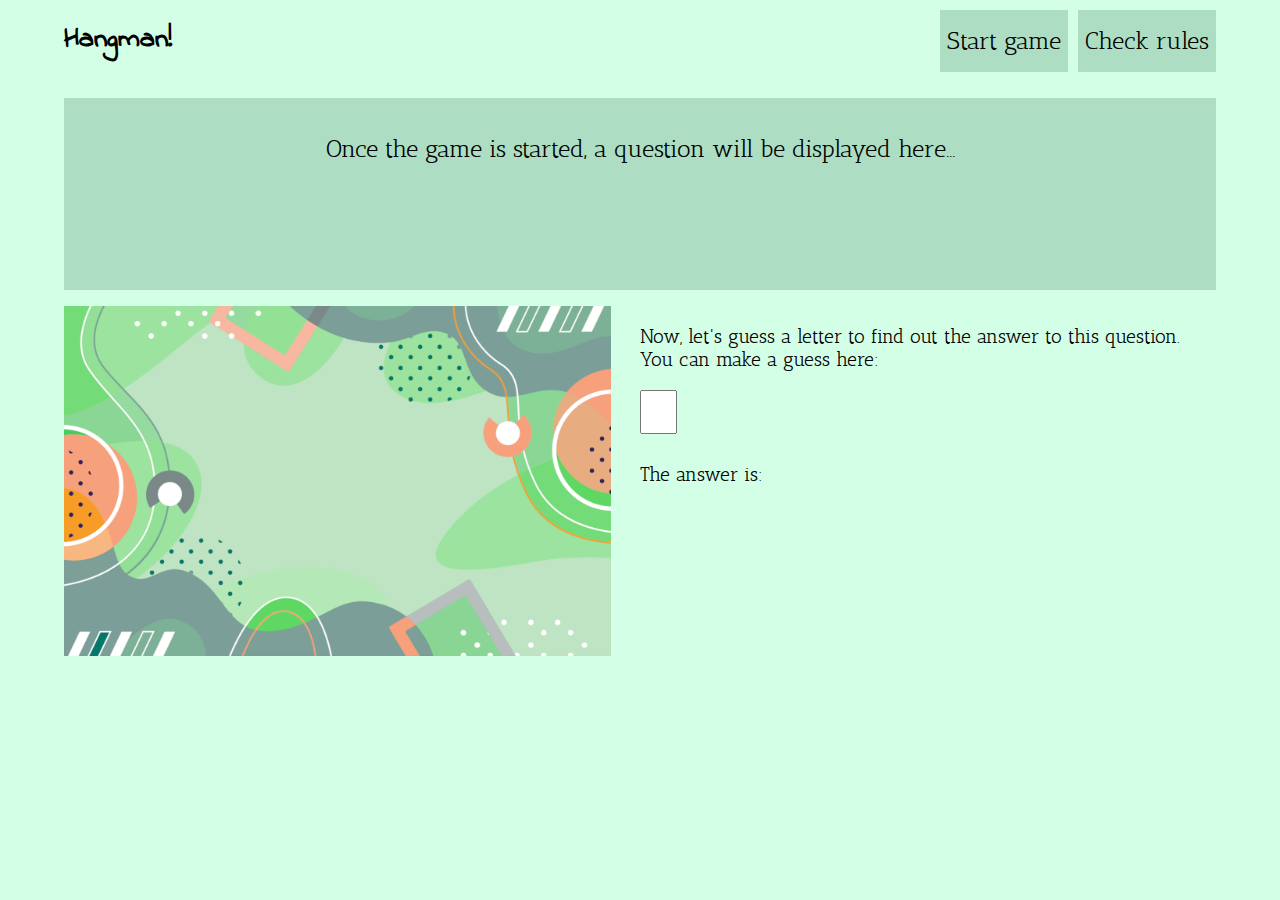
<file: index.html>
<!DOCTYPE html>
<html lang="en">
<head>
    <meta charset="UTF-8">
    <title>Hangman | Game</title>
    <meta name="viewport" content="width=device-width, initial-scale=1.0">
    <link rel="stylesheet" href="style.css">
    <link rel="stylesheet" href="media.css">
</head>
<body>
  
  <div class="top-section">
      

   <h1>Hangman!</h1>
   <div class='top-buttons'>
       <button type="button" class="game-start-button">Start game</button>
       <button type="button" class="rules">Check rules</button>
       
   </div>
   
   
  </div>
   
   
   
   <div class='question-section'>
       <p class="starting-paragraph">Once the game is started, a question will be displayed here...</p>
   
   <p class="question">a German novelist. His landmark novel All Quiet on the Western Front (1928), about the German military experience of World War I, was an international best-seller which created a new literary genre, and was subsequently made into the film All Quiet on the Western Front (1930).</p>
   </div>
   
   
   
<div class="game-container">
      
         <div class='hangman-image-section'>
    
        <img class="hangman-image" src="img/p0.png" alt="">
        
        
    </div>
      
      
       <div class='input-area'>
       
       <p class="input-instruction">Now, let's guess a letter to find out the answer to this question. <br>
       You can make a guess here: </p>
       
        <input maxlength="1" type="text" class='input-text'>
        
        <p class='game-over'>GAME OVER!</p>
        
         <button type="button"  class="enter-button">Enter</button>
         
         <p>The answer is:</p>
         
         <p class="answer-section">
           
         </p>
         
        <button class="show-answer-start-new-game">Show the answer and start a new game</button>
        <button class="new-game">Try another question</button>
        
         <p class='game-over'></p>
         
        
        
         </div>
    
    
    
</div>




<div class="bottom-section">
    
      
</div>

    <div class="modal hidden">
      <button class="close-modal">&times;</button>
      <h1>Welcome to the Hangman! 😍</h1>
      <p class='rules-paragraph'>Here are the basic rules of the game:</p>
         <ul class="rules-list"> 
         
          <li>To answer a question, select a letter of the alphabet and enter the letter in a speial input. Once done, click 'Enter'.</li>
          <li>If the letter is contained in the word/phrase, you will take another turn guessing a letter and the letter will be shown in a partially hidden answer.</li>
          <li>If the letter is not contained in the word/phrase, a portion of the hangman is added. </li>
          <li>The game continues until:
the word/phrase is guessed (all letters are revealed) – WINNER or,
all the parts of the hangman are displayed – LOSER</li>
            
      </ul>
      
    </div>
    <div class="overlay hidden"></div>
 

  
  
    
    <script src="script.js"></script>
    
</body>
</html>
</file>
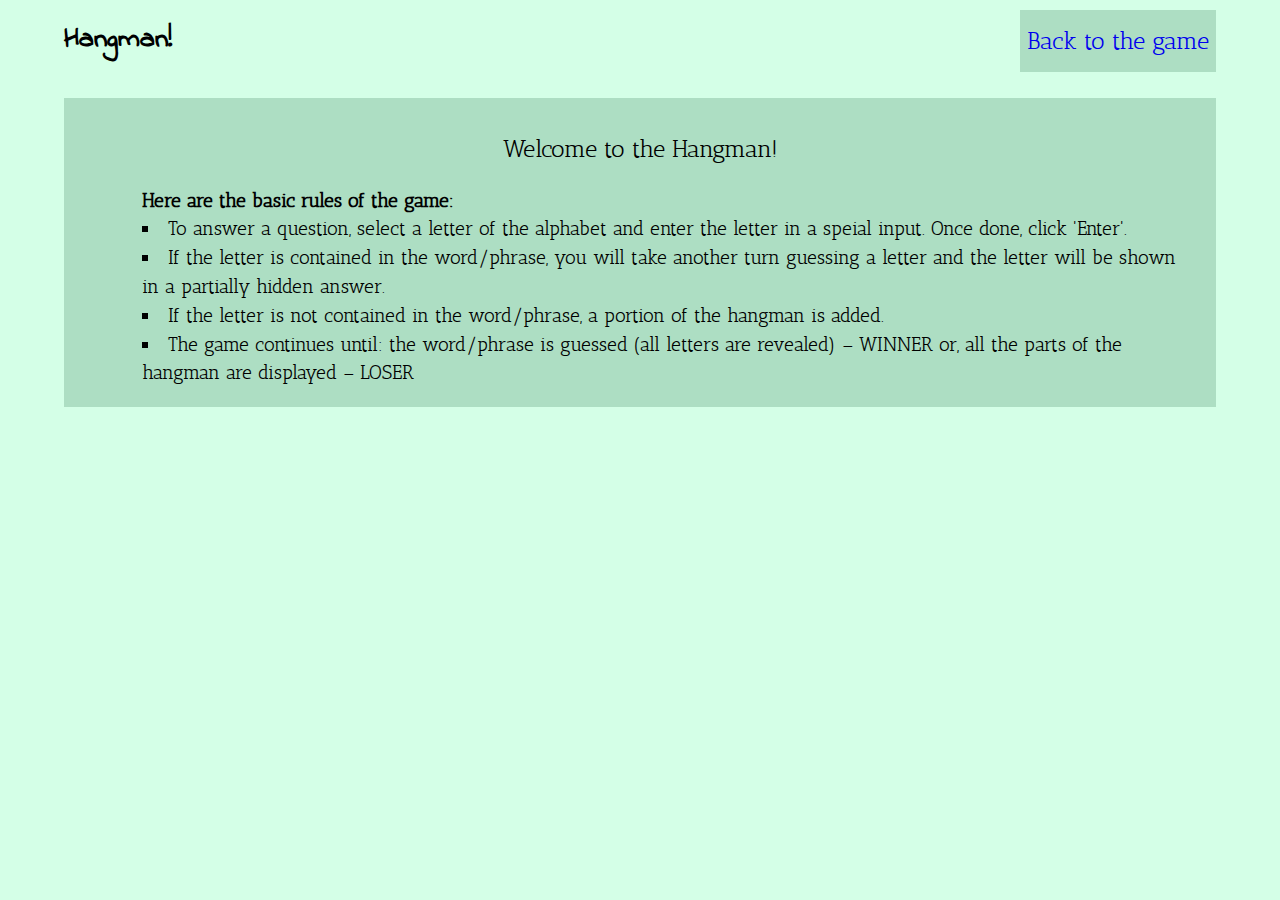
<file: rules.html>
<!DOCTYPE html>
<html lang="en">
<head>
    <meta charset="UTF-8">
    <title>Hangman | Rules</title>
    <meta name="viewport" content="width=device-width, initial-scale=1.0">
    <link rel="stylesheet" href="style.css">
    <link rel="stylesheet" href="media.css">
</head>
<body>
  
  <div class="top-section">
      

   <h1>Hangman!</h1>
   <div class='top-buttons'>
       <button type="button" class="game-start-button"><a href="index.html">Back to the game</a></button>
        
       
   </div>
   
   
  </div>
   
   
   
   <div class='rules-section'>
       <p class="starting-paragraph">Welcome to the Hangman!</p>
   

      <ul class="rules-list"> <b>Here are the basic rules of the game:</b>
         
          <li>To answer a question, select a letter of the alphabet and enter the letter in a speial input. Once done, click 'Enter'.</li>
          <li>If the letter is contained in the word/phrase, you will take another turn guessing a letter and the letter will be shown in a partially hidden answer.</li>
          <li>If the letter is not contained in the word/phrase, a portion of the hangman is added. </li>
          <li>The game continues until:
the word/phrase is guessed (all letters are revealed) – WINNER or,
all the parts of the hangman are displayed – LOSER</li>
          
          
       
      </ul>
       

 
   </div>
   
   
   <p>
    

   </p>
 

  
  
    

</body>
</html>
</file>
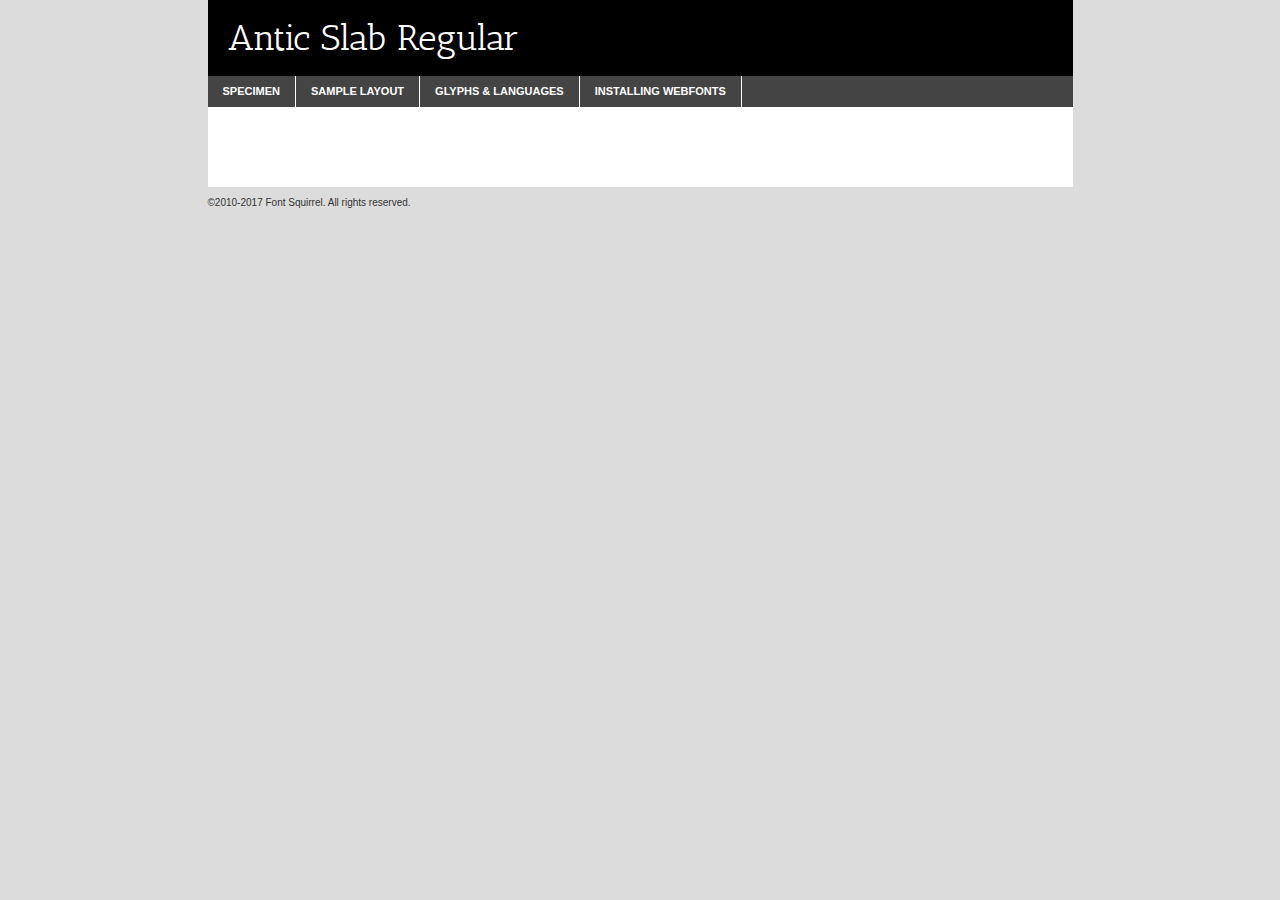
<file: fonts/anticslab-regular-demo.html>
<!DOCTYPE html PUBLIC "-//W3C//DTD XHTML 1.0 Transitional//EN"
	"http://www.w3.org/TR/xhtml1/DTD/xhtml1-transitional.dtd">

<html xmlns="http://www.w3.org/1999/xhtml" xml:lang="en" lang="en">
<head>
	<meta http-equiv="Content-Type" content="text/html; charset=utf-8" />
	<script src="http://ajax.googleapis.com/ajax/libs/jquery/1.7.2/jquery.min.js" type="text/javascript" charset="utf-8"></script>
	<script type="text/javascript">
	(function($){$.fn.easyTabs=function(option){var param=jQuery.extend({fadeSpeed:"fast",defaultContent:1,activeClass:'active'},option);$(this).each(function(){var thisId="#"+this.id;if(param.defaultContent==''){param.defaultContent=1;}
	if(typeof param.defaultContent=="number")
	{var defaultTab=$(thisId+" .tabs li:eq("+(param.defaultContent-1)+") a").attr('href').substr(1);}else{var defaultTab=param.defaultContent;}
	$(thisId+" .tabs li a").each(function(){var tabToHide=$(this).attr('href').substr(1);$("#"+tabToHide).addClass('easytabs-tab-content');});hideAll();changeContent(defaultTab);function hideAll(){$(thisId+" .easytabs-tab-content").hide();}
	function changeContent(tabId){hideAll();$(thisId+" .tabs li").removeClass(param.activeClass);$(thisId+" .tabs li a[href=#"+tabId+"]").closest('li').addClass(param.activeClass);if(param.fadeSpeed!="none")
	{$(thisId+" #"+tabId).fadeIn(param.fadeSpeed);}else{$(thisId+" #"+tabId).show();}}
	$(thisId+" .tabs li").click(function(){var tabId=$(this).find('a').attr('href').substr(1);changeContent(tabId);return false;});});}})(jQuery);
	</script>
	<link rel="stylesheet" href="specimen_files/specimen_stylesheet.css" type="text/css" charset="utf-8" />
	<link rel="stylesheet" href="stylesheet.css" type="text/css" charset="utf-8" />

	<style type="text/css">
					body{
				font-family: 'antic_slabregular';
							}
		</style>

	<title>Antic Slab Regular Specimen</title>
	
	
	<script type="text/javascript" charset="utf-8">
		$(document).ready(function() {
			$('#container').easyTabs({defaultContent:1});
		});
	</script>
</head>

<body>
<div id="container">
	<div id="header">
		Antic Slab Regular	</div>
	<ul class="tabs">
		<li><a href="#specimen">Specimen</a></li>
		<li><a href="#layout">Sample Layout</a></li>
				<li><a href="#glyphs">Glyphs &amp; Languages</a></li>
		<li><a href="#installing">Installing Webfonts</a></li>
		
	</ul>
	
	<div id="main_content">

		
			<div id="specimen">
		
				<div class="section">
					<div class="grid12 firstcol">
						<div class="huge">AaBb</div>
					</div>
				</div>
		
				<div class="section">
					<div class="glyph_range">A&#x200B;B&#x200b;C&#x200b;D&#x200b;E&#x200b;F&#x200b;G&#x200b;H&#x200b;I&#x200b;J&#x200b;K&#x200b;L&#x200b;M&#x200b;N&#x200b;O&#x200b;P&#x200b;Q&#x200b;R&#x200b;S&#x200b;T&#x200b;U&#x200b;V&#x200b;W&#x200b;X&#x200b;Y&#x200b;Z&#x200b;a&#x200b;b&#x200b;c&#x200b;d&#x200b;e&#x200b;f&#x200b;g&#x200b;h&#x200b;i&#x200b;j&#x200b;k&#x200b;l&#x200b;m&#x200b;n&#x200b;o&#x200b;p&#x200b;q&#x200b;r&#x200b;s&#x200b;t&#x200b;u&#x200b;v&#x200b;w&#x200b;x&#x200b;y&#x200b;z&#x200b;1&#x200b;2&#x200b;3&#x200b;4&#x200b;5&#x200b;6&#x200b;7&#x200b;8&#x200b;9&#x200b;0&#x200b;&amp;&#x200b;.&#x200b;,&#x200b;?&#x200b;!&#x200b;&#64;&#x200b;(&#x200b;)&#x200b;#&#x200b;$&#x200b;%&#x200b;*&#x200b;+&#x200b;-&#x200b;=&#x200b;:&#x200b;;</div>
				</div>
				<div class="section">
					<div class="grid12 firstcol">
						<table class="sample_table">
							<tr><td>10</td><td class="size10">abcdefghijklmnopqrstuvwxyzABCDEFGHIJKLMNOPQRSTUVWXYZ0123456789abcdefghijklmnopqrstuvwxyzABCDEFGHIJKLMNOPQRSTUVWXYZ0123456789abcdefghijklmnopqrstuvwxyzABCDEFGHIJKLMNOPQRSTUVWXYZ</td></tr>
							<tr><td>11</td><td class="size11">abcdefghijklmnopqrstuvwxyzABCDEFGHIJKLMNOPQRSTUVWXYZ0123456789abcdefghijklmnopqrstuvwxyzABCDEFGHIJKLMNOPQRSTUVWXYZ0123456789abcdefghijklmnopqrstuvwxyzABCDEFGHIJKLMNOPQRSTUVWXYZ</td></tr>
							<tr><td>12</td><td class="size12">abcdefghijklmnopqrstuvwxyzABCDEFGHIJKLMNOPQRSTUVWXYZ0123456789abcdefghijklmnopqrstuvwxyzABCDEFGHIJKLMNOPQRSTUVWXYZ0123456789abcdefghijklmnopqrstuvwxyzABCDEFGHIJKLMNOPQRSTUVWXYZ</td></tr>
							<tr><td>13</td><td class="size13">abcdefghijklmnopqrstuvwxyzABCDEFGHIJKLMNOPQRSTUVWXYZ0123456789abcdefghijklmnopqrstuvwxyzABCDEFGHIJKLMNOPQRSTUVWXYZ0123456789abcdefghijklmnopqrstuvwxyzABCDEFGHIJKLMNOPQRSTUVWXYZ</td></tr>
							<tr><td>14</td><td class="size14">abcdefghijklmnopqrstuvwxyzABCDEFGHIJKLMNOPQRSTUVWXYZ0123456789abcdefghijklmnopqrstuvwxyzABCDEFGHIJKLMNOPQRSTUVWXYZ0123456789abcdefghijklmnopqrstuvwxyzABCDEFGHIJKLMNOPQRSTUVWXYZ</td></tr>
							<tr><td>16</td><td class="size16">abcdefghijklmnopqrstuvwxyzABCDEFGHIJKLMNOPQRSTUVWXYZ0123456789abcdefghijklmnopqrstuvwxyzABCDEFGHIJKLMNOPQRSTUVWXYZ</td></tr>
							<tr><td>18</td><td class="size18">abcdefghijklmnopqrstuvwxyzABCDEFGHIJKLMNOPQRSTUVWXYZ0123456789abcdefghijklmnopqrstuvwxyzABCDEFGHIJKLMNOPQRSTUVWXYZ</td></tr>
							<tr><td>20</td><td class="size20">abcdefghijklmnopqrstuvwxyzABCDEFGHIJKLMNOPQRSTUVWXYZ0123456789abcdefghijklmnopqrstuvwxyzABCDEFGHIJKLMNOPQRSTUVWXYZ</td></tr>
							<tr><td>24</td><td class="size24">abcdefghijklmnopqrstuvwxyzABCDEFGHIJKLMNOPQRSTUVWXYZ0123456789abcdefghijklmnopqrstuvwxyzABCDEFGHIJKLMNOPQRSTUVWXYZ</td></tr>
							<tr><td>30</td><td class="size30">abcdefghijklmnopqrstuvwxyzABCDEFGHIJKLMNOPQRSTUVWXYZ0123456789abcdefghijklmnopqrstuvwxyzABCDEFGHIJKLMNOPQRSTUVWXYZ</td></tr>
							<tr><td>36</td><td class="size36">abcdefghijklmnopqrstuvwxyzABCDEFGHIJKLMNOPQRSTUVWXYZ0123456789abcdefghijklmnopqrstuvwxyzABCDEFGHIJKLMNOPQRSTUVWXYZ</td></tr>
							<tr><td>48</td><td class="size48">abcdefghijklmnopqrstuvwxyzABCDEFGHIJKLMNOPQRSTUVWXYZ0123456789abcdefghijklmnopqrstuvwxyzABCDEFGHIJKLMNOPQRSTUVWXYZ</td></tr>
							<tr><td>60</td><td class="size60">abcdefghijklmnopqrstuvwxyzABCDEFGHIJKLMNOPQRSTUVWXYZ0123456789abcdefghijklmnopqrstuvwxyzABCDEFGHIJKLMNOPQRSTUVWXYZ</td></tr>
							<tr><td>72</td><td class="size72">abcdefghijklmnopqrstuvwxyzABCDEFGHIJKLMNOPQRSTUVWXYZ0123456789abcdefghijklmnopqrstuvwxyzABCDEFGHIJKLMNOPQRSTUVWXYZ</td></tr>
							<tr><td>90</td><td class="size90">abcdefghijklmnopqrstuvwxyzABCDEFGHIJKLMNOPQRSTUVWXYZ0123456789abcdefghijklmnopqrstuvwxyzABCDEFGHIJKLMNOPQRSTUVWXYZ</td></tr>
						</table>
				
					</div>
			
				</div>
		
		
		
								<div class="section" id="bodycomparison">


										<div id="xheight">
				<div class="fontbody">&#x25FC;&#x25FC;&#x25FC;&#x25FC;&#x25FC;&#x25FC;&#x25FC;&#x25FC;&#x25FC;&#x25FC;&#x25FC;&#x25FC;&#x25FC;&#x25FC;&#x25FC;&#x25FC;&#x25FC;&#x25FC;&#x25FC;&#x25FC;&#x25FC;&#x25FC;&#x25FC;&#x25FC;&#x25FC;&#x25FC;&#x25FC;&#x25FC;&#x25FC;&#x25FC;&#x25FC;&#x25FC;&#x25FC;&#x25FC;&#x25FC;&#x25FC;&#x25FC;&#x25FC;&#x25FC;&#x25FC;&#x25FC;&#x25FC;&#x25FC;&#x25FC;&#x25FC;&#x25FC;&#x25FC;&#x25FC;&#x25FC;&#x25FC;&#x25FC;&#x25FC;&#x25FC;&#x25FC;&#x25FC;&#x25FC;&#x25FC;&#x25FC;&#x25FC;&#x25FC;&#x25FC;&#x25FC;&#x25FC;&#x25FC;&#x25FC;&#x25FC;&#x25FC;&#x25FC;&#x25FC;&#x25FC;&#x25FC;&#x25FC;&#x25FC;&#x25FC;&#x25FC;&#x25FC;&#x25FC;&#x25FC;&#x25FC;&#x25FC;&#x25FC;&#x25FC;&#x25FC;&#x25FC;&#x25FC;&#x25FC;&#x25FC;&#x25FC;&#x25FC;&#x25FC;&#x25FC;&#x25FC;&#x25FC;&#x25FC;&#x25FC;&#x25FC;&#x25FC;&#x25FC;&#x25FC;body</div><div class="arialbody">body</div><div class="verdanabody">body</div><div class="georgiabody">body</div></div>
										<div class="fontbody" style="z-index:1">
											body<span>Antic Slab Regular</span>
										</div>
										<div class="arialbody" style="z-index:1">
											body<span>Arial</span>
										</div>
										<div class="verdanabody" style="z-index:1">
											body<span>Verdana</span>
										</div>
										<div class="georgiabody" style="z-index:1">
											body<span>Georgia</span>
										</div>



								</div>
		
		
				<div class="section psample psample_row1" id="">
					
					<div class="grid2 firstcol">
						<p class="size10"><span>10.</span>Aenean lacinia bibendum nulla sed consectetur. Fusce dapibus, tellus ac cursus commodo, tortor mauris condimentum nibh, ut fermentum massa justo sit amet risus. Nullam id dolor id nibh ultricies vehicula ut id elit. Cum sociis natoque penatibus et magnis dis parturient montes, nascetur ridiculus mus. Nulla vitae elit libero, a pharetra augue.</p>
			
					</div>
					<div class="grid3">
						<p class="size11"><span>11.</span>Aenean lacinia bibendum nulla sed consectetur. Fusce dapibus, tellus ac cursus commodo, tortor mauris condimentum nibh, ut fermentum massa justo sit amet risus. Nullam id dolor id nibh ultricies vehicula ut id elit. Cum sociis natoque penatibus et magnis dis parturient montes, nascetur ridiculus mus. Nulla vitae elit libero, a pharetra augue.</p>
			
					</div>
					<div class="grid3">
						<p class="size12"><span>12.</span>Aenean lacinia bibendum nulla sed consectetur. Fusce dapibus, tellus ac cursus commodo, tortor mauris condimentum nibh, ut fermentum massa justo sit amet risus. Nullam id dolor id nibh ultricies vehicula ut id elit. Cum sociis natoque penatibus et magnis dis parturient montes, nascetur ridiculus mus. Nulla vitae elit libero, a pharetra augue.</p>
			
					</div>
					<div class="grid4">
						<p class="size13"><span>13.</span>Aenean lacinia bibendum nulla sed consectetur. Fusce dapibus, tellus ac cursus commodo, tortor mauris condimentum nibh, ut fermentum massa justo sit amet risus. Nullam id dolor id nibh ultricies vehicula ut id elit. Cum sociis natoque penatibus et magnis dis parturient montes, nascetur ridiculus mus. Nulla vitae elit libero, a pharetra augue.</p>
			
					</div>
					<div class="white_blend"></div>
					
				</div>
				<div class="section psample psample_row2" id="">
					<div class="grid3 firstcol">
						<p class="size14"><span>14.</span>Aenean lacinia bibendum nulla sed consectetur. Fusce dapibus, tellus ac cursus commodo, tortor mauris condimentum nibh, ut fermentum massa justo sit amet risus. Nullam id dolor id nibh ultricies vehicula ut id elit. Cum sociis natoque penatibus et magnis dis parturient montes, nascetur ridiculus mus. Nulla vitae elit libero, a pharetra augue.</p>
			
					</div>
					<div class="grid4">
						<p class="size16"><span>16.</span>Aenean lacinia bibendum nulla sed consectetur. Fusce dapibus, tellus ac cursus commodo, tortor mauris condimentum nibh, ut fermentum massa justo sit amet risus. Nullam id dolor id nibh ultricies vehicula ut id elit. Cum sociis natoque penatibus et magnis dis parturient montes, nascetur ridiculus mus. Nulla vitae elit libero, a pharetra augue.</p>
			
					</div>
					<div class="grid5">
						<p class="size18"><span>18.</span>Aenean lacinia bibendum nulla sed consectetur. Fusce dapibus, tellus ac cursus commodo, tortor mauris condimentum nibh, ut fermentum massa justo sit amet risus. Nullam id dolor id nibh ultricies vehicula ut id elit. Cum sociis natoque penatibus et magnis dis parturient montes, nascetur ridiculus mus. Nulla vitae elit libero, a pharetra augue.</p>
			
					</div>

					<div class="white_blend"></div>

				</div>
				
				<div class="section psample psample_row3" id="">
					<div class="grid5 firstcol">
						<p class="size20"><span>20.</span>Aenean lacinia bibendum nulla sed consectetur. Fusce dapibus, tellus ac cursus commodo, tortor mauris condimentum nibh, ut fermentum massa justo sit amet risus. Nullam id dolor id nibh ultricies vehicula ut id elit. Cum sociis natoque penatibus et magnis dis parturient montes, nascetur ridiculus mus. Nulla vitae elit libero, a pharetra augue.</p>
					</div>
					<div class="grid7">
						<p class="size24"><span>24.</span>Aenean lacinia bibendum nulla sed consectetur. Fusce dapibus, tellus ac cursus commodo, tortor mauris condimentum nibh, ut fermentum massa justo sit amet risus. Nullam id dolor id nibh ultricies vehicula ut id elit. Cum sociis natoque penatibus et magnis dis parturient montes, nascetur ridiculus mus. Nulla vitae elit libero, a pharetra augue.</p>
					</div>
					
					<div class="white_blend"></div>
					
				</div>
				
				<div class="section psample psample_row4" id="">
					<div class="grid12 firstcol">
						<p class="size30"><span>30.</span>Aenean lacinia bibendum nulla sed consectetur. Fusce dapibus, tellus ac cursus commodo, tortor mauris condimentum nibh, ut fermentum massa justo sit amet risus. Nullam id dolor id nibh ultricies vehicula ut id elit. Cum sociis natoque penatibus et magnis dis parturient montes, nascetur ridiculus mus. Nulla vitae elit libero, a pharetra augue.</p>
					</div>
					<div class="white_blend"></div>
					
				</div>
				
				
				
				<div class="section psample psample_row1 fullreverse">
					<div class="grid2 firstcol">
						<p class="size10"><span>10.</span>Aenean lacinia bibendum nulla sed consectetur. Fusce dapibus, tellus ac cursus commodo, tortor mauris condimentum nibh, ut fermentum massa justo sit amet risus. Nullam id dolor id nibh ultricies vehicula ut id elit. Cum sociis natoque penatibus et magnis dis parturient montes, nascetur ridiculus mus. Nulla vitae elit libero, a pharetra augue.</p>
			
					</div>
					<div class="grid3">
						<p class="size11"><span>11.</span>Aenean lacinia bibendum nulla sed consectetur. Fusce dapibus, tellus ac cursus commodo, tortor mauris condimentum nibh, ut fermentum massa justo sit amet risus. Nullam id dolor id nibh ultricies vehicula ut id elit. Cum sociis natoque penatibus et magnis dis parturient montes, nascetur ridiculus mus. Nulla vitae elit libero, a pharetra augue.</p>
			
					</div>
					<div class="grid3">
						<p class="size12"><span>12.</span>Aenean lacinia bibendum nulla sed consectetur. Fusce dapibus, tellus ac cursus commodo, tortor mauris condimentum nibh, ut fermentum massa justo sit amet risus. Nullam id dolor id nibh ultricies vehicula ut id elit. Cum sociis natoque penatibus et magnis dis parturient montes, nascetur ridiculus mus. Nulla vitae elit libero, a pharetra augue.</p>
			
					</div>
					<div class="grid4">
						<p class="size13"><span>13.</span>Aenean lacinia bibendum nulla sed consectetur. Fusce dapibus, tellus ac cursus commodo, tortor mauris condimentum nibh, ut fermentum massa justo sit amet risus. Nullam id dolor id nibh ultricies vehicula ut id elit. Cum sociis natoque penatibus et magnis dis parturient montes, nascetur ridiculus mus. Nulla vitae elit libero, a pharetra augue.</p>
			
					</div>
					<div class="black_blend"></div>
					
				</div>
				
				<div class="section psample psample_row2 fullreverse">
					<div class="grid3 firstcol">
						<p class="size14"><span>14.</span>Aenean lacinia bibendum nulla sed consectetur. Fusce dapibus, tellus ac cursus commodo, tortor mauris condimentum nibh, ut fermentum massa justo sit amet risus. Nullam id dolor id nibh ultricies vehicula ut id elit. Cum sociis natoque penatibus et magnis dis parturient montes, nascetur ridiculus mus. Nulla vitae elit libero, a pharetra augue.</p>
			
					</div>
					<div class="grid4">
						<p class="size16"><span>16.</span>Aenean lacinia bibendum nulla sed consectetur. Fusce dapibus, tellus ac cursus commodo, tortor mauris condimentum nibh, ut fermentum massa justo sit amet risus. Nullam id dolor id nibh ultricies vehicula ut id elit. Cum sociis natoque penatibus et magnis dis parturient montes, nascetur ridiculus mus. Nulla vitae elit libero, a pharetra augue.</p>
			
					</div>
					<div class="grid5">
						<p class="size18"><span>18.</span>Aenean lacinia bibendum nulla sed consectetur. Fusce dapibus, tellus ac cursus commodo, tortor mauris condimentum nibh, ut fermentum massa justo sit amet risus. Nullam id dolor id nibh ultricies vehicula ut id elit. Cum sociis natoque penatibus et magnis dis parturient montes, nascetur ridiculus mus. Nulla vitae elit libero, a pharetra augue.</p>
			
					</div>
					<div class="black_blend"></div>

				</div>
				
				<div class="section psample fullreverse psample_row3" id="">
					<div class="grid5 firstcol">
						<p class="size20"><span>20.</span>Aenean lacinia bibendum nulla sed consectetur. Fusce dapibus, tellus ac cursus commodo, tortor mauris condimentum nibh, ut fermentum massa justo sit amet risus. Nullam id dolor id nibh ultricies vehicula ut id elit. Cum sociis natoque penatibus et magnis dis parturient montes, nascetur ridiculus mus. Nulla vitae elit libero, a pharetra augue.</p>
					</div>
					<div class="grid7">
						<p class="size24"><span>24.</span>Aenean lacinia bibendum nulla sed consectetur. Fusce dapibus, tellus ac cursus commodo, tortor mauris condimentum nibh, ut fermentum massa justo sit amet risus. Nullam id dolor id nibh ultricies vehicula ut id elit. Cum sociis natoque penatibus et magnis dis parturient montes, nascetur ridiculus mus. Nulla vitae elit libero, a pharetra augue.</p>
					</div>
					
					<div class="black_blend"></div>
					
				</div>
				
				<div class="section psample fullreverse psample_row4" id="" style="border-bottom: 20px #000 solid;">
					<div class="grid12 firstcol">
						<p class="size30"><span>30.</span>Aenean lacinia bibendum nulla sed consectetur. Fusce dapibus, tellus ac cursus commodo, tortor mauris condimentum nibh, ut fermentum massa justo sit amet risus. Nullam id dolor id nibh ultricies vehicula ut id elit. Cum sociis natoque penatibus et magnis dis parturient montes, nascetur ridiculus mus. Nulla vitae elit libero, a pharetra augue.</p>
					</div>
					<div class="black_blend"></div>
					
				</div>
				
				
				
				
			</div>
			
			<div id="layout">
				
				<div class="section">
					
					<div class="grid12 firstcol">
						<h1>Lorem Ipsum Dolor</h1>
						<h2>Etiam porta sem malesuada magna mollis euismod</h2>
						
						<p class="byline">By <a href="#link">Aenean Lacinia</a></p>
					</div>
				</div>
				<div class="section">
					<div class="grid8 firstcol">
						<p class="large">Donec sed odio dui. Morbi leo risus, porta ac consectetur ac, vestibulum at eros. Fusce dapibus, tellus ac cursus commodo, tortor mauris condimentum nibh, ut fermentum massa justo sit amet risus. </p>

						
						<h3>Pellentesque ornare sem</h3>

						<p>Maecenas sed diam eget risus varius blandit sit amet non magna. Maecenas faucibus mollis interdum. Donec ullamcorper nulla non metus auctor fringilla. Nullam id dolor id nibh ultricies vehicula ut id elit. Nullam id dolor id nibh ultricies vehicula ut id elit. </p>

						<p>Aenean eu leo quam. Pellentesque ornare sem lacinia quam venenatis vestibulum. Lorem ipsum dolor sit amet, consectetur adipiscing elit. Cum sociis natoque penatibus et magnis dis parturient montes, nascetur ridiculus mus. </p>

						<p>Nulla vitae elit libero, a pharetra augue. Praesent commodo cursus magna, vel scelerisque nisl consectetur et. Aenean lacinia bibendum nulla sed consectetur. </p>

						<p>Nullam quis risus eget urna mollis ornare vel eu leo. Nullam quis risus eget urna mollis ornare vel eu leo. Maecenas sed diam eget risus varius blandit sit amet non magna. Donec ullamcorper nulla non metus auctor fringilla. </p>

						<h3>Cras mattis consectetur</h3>

						<p>Aenean eu leo quam. Pellentesque ornare sem lacinia quam venenatis vestibulum. Aenean lacinia bibendum nulla sed consectetur. Integer posuere erat a ante venenatis dapibus posuere velit aliquet. Cras mattis consectetur purus sit amet fermentum. </p>

						<p>Nullam id dolor id nibh ultricies vehicula ut id elit. Nullam quis risus eget urna mollis ornare vel eu leo. Cras mattis consectetur purus sit amet fermentum.</p>
					</div>
					
					<div class="grid4 sidebar">
						
						<div class="box reverse">
							<p class="last">Nullam quis risus eget urna mollis ornare vel eu leo. Donec ullamcorper nulla non metus auctor fringilla. Cras mattis consectetur purus sit amet fermentum. Sed posuere consectetur est at lobortis. Lorem ipsum dolor sit amet, consectetur adipiscing elit. </p>
						</div>
						
						<p class="caption">Maecenas sed diam eget risus varius.</p>

						<p>Vestibulum id ligula porta felis euismod semper. Integer posuere erat a ante venenatis dapibus posuere velit aliquet. Vestibulum id ligula porta felis euismod semper. Sed posuere consectetur est at lobortis. Maecenas sed diam eget risus varius blandit sit amet non magna. Fusce dapibus, tellus ac cursus commodo, tortor mauris condimentum nibh, ut fermentum massa justo sit amet risus. </p>

					

						<p>Duis mollis, est non commodo luctus, nisi erat porttitor ligula, eget lacinia odio sem nec elit. Aenean lacinia bibendum nulla sed consectetur. Vivamus sagittis lacus vel augue laoreet rutrum faucibus dolor auctor. Aenean lacinia bibendum nulla sed consectetur. Nullam quis risus eget urna mollis ornare vel eu leo. </p>

						<p>Praesent commodo cursus magna, vel scelerisque nisl consectetur et. Donec ullamcorper nulla non metus auctor fringilla. Maecenas faucibus mollis interdum. Fusce dapibus, tellus ac cursus commodo, tortor mauris condimentum nibh, ut fermentum massa justo sit amet risus. </p>

					</div>
				</div>
				
			</div>


			



		<div id="glyphs">
			<div class="section">
				<div class="grid12 firstcol">
			
				<h1>Language Support</h1>
				<p>The subset of Antic Slab Regular in this kit supports the following languages:<br />
			
					Albanian, Basque, Breton, Chamorro, Danish, Dutch, English, Faroese, Finnish, French, Frisian, Galician, German, Icelandic, Italian, Malagasy, Norwegian, Portuguese, Spanish, Alsatian, Aragonese, Arapaho, Arrernte, Asturian, Aymara, Bislama, Cebuano, Corsican, Fijian, French_creole, Genoese, Gilbertese, Greenlandic, Haitian_creole, Hiligaynon, Hmong, Hopi, Ibanag, Iloko_ilokano, Indonesian, Interglossa_glosa, Interlingua, Irish_gaelic, Jerriais, Lojban, Lombard, Luxembourgeois, Manx, Mohawk, Norfolk_pitcairnese, Occitan, Oromo, Pangasinan, Papiamento, Piedmontese, Potawatomi, Rhaeto-romance, Romansh, Rotokas, Sami_lule, Samoan, Sardinian, Scots_gaelic, Seychelles_creole, Shona, Sicilian, Somali, Southern_ndebele, Swahili, Swati_swazi, Tagalog_filipino_pilipino, Tetum, Tok_pisin, Uyghur_latinized, Volapuk, Walloon, Warlpiri, Xhosa, Yapese, Zulu, Latinbasic, Ubasic, Demo				</p>
				<h1>Glyph Chart</h1>
				<p>The subset of Antic Slab Regular in this kit includes all the glyphs listed below. Unicode entities are included above each glyph to help you insert individual characters into your layout.</p>
				<div id="glyph_chart">
			
																				 <div><p>&amp;#13;</p>&#13;</div>
																				 <div><p>&amp;#32;</p>&#32;</div>
																				 <div><p>&amp;#33;</p>&#33;</div>
																				 <div><p>&amp;#34;</p>&#34;</div>
																				 <div><p>&amp;#35;</p>&#35;</div>
																				 <div><p>&amp;#36;</p>&#36;</div>
																				 <div><p>&amp;#37;</p>&#37;</div>
																				 <div><p>&amp;#38;</p>&#38;</div>
																				 <div><p>&amp;#39;</p>&#39;</div>
																				 <div><p>&amp;#40;</p>&#40;</div>
																				 <div><p>&amp;#41;</p>&#41;</div>
																				 <div><p>&amp;#42;</p>&#42;</div>
																				 <div><p>&amp;#43;</p>&#43;</div>
																				 <div><p>&amp;#44;</p>&#44;</div>
																				 <div><p>&amp;#45;</p>&#45;</div>
																				 <div><p>&amp;#46;</p>&#46;</div>
																				 <div><p>&amp;#47;</p>&#47;</div>
																				 <div><p>&amp;#48;</p>&#48;</div>
																				 <div><p>&amp;#49;</p>&#49;</div>
																				 <div><p>&amp;#50;</p>&#50;</div>
																				 <div><p>&amp;#51;</p>&#51;</div>
																				 <div><p>&amp;#52;</p>&#52;</div>
																				 <div><p>&amp;#53;</p>&#53;</div>
																				 <div><p>&amp;#54;</p>&#54;</div>
																				 <div><p>&amp;#55;</p>&#55;</div>
																				 <div><p>&amp;#56;</p>&#56;</div>
																				 <div><p>&amp;#57;</p>&#57;</div>
																				 <div><p>&amp;#58;</p>&#58;</div>
																				 <div><p>&amp;#59;</p>&#59;</div>
																				 <div><p>&amp;#60;</p>&#60;</div>
																				 <div><p>&amp;#61;</p>&#61;</div>
																				 <div><p>&amp;#62;</p>&#62;</div>
																				 <div><p>&amp;#63;</p>&#63;</div>
																				 <div><p>&amp;#64;</p>&#64;</div>
																				 <div><p>&amp;#65;</p>&#65;</div>
																				 <div><p>&amp;#66;</p>&#66;</div>
																				 <div><p>&amp;#67;</p>&#67;</div>
																				 <div><p>&amp;#68;</p>&#68;</div>
																				 <div><p>&amp;#69;</p>&#69;</div>
																				 <div><p>&amp;#70;</p>&#70;</div>
																				 <div><p>&amp;#71;</p>&#71;</div>
																				 <div><p>&amp;#72;</p>&#72;</div>
																				 <div><p>&amp;#73;</p>&#73;</div>
																				 <div><p>&amp;#74;</p>&#74;</div>
																				 <div><p>&amp;#75;</p>&#75;</div>
																				 <div><p>&amp;#76;</p>&#76;</div>
																				 <div><p>&amp;#77;</p>&#77;</div>
																				 <div><p>&amp;#78;</p>&#78;</div>
																				 <div><p>&amp;#79;</p>&#79;</div>
																				 <div><p>&amp;#80;</p>&#80;</div>
																				 <div><p>&amp;#81;</p>&#81;</div>
																				 <div><p>&amp;#82;</p>&#82;</div>
																				 <div><p>&amp;#83;</p>&#83;</div>
																				 <div><p>&amp;#84;</p>&#84;</div>
																				 <div><p>&amp;#85;</p>&#85;</div>
																				 <div><p>&amp;#86;</p>&#86;</div>
																				 <div><p>&amp;#87;</p>&#87;</div>
																				 <div><p>&amp;#88;</p>&#88;</div>
																				 <div><p>&amp;#89;</p>&#89;</div>
																				 <div><p>&amp;#90;</p>&#90;</div>
																				 <div><p>&amp;#91;</p>&#91;</div>
																				 <div><p>&amp;#92;</p>&#92;</div>
																				 <div><p>&amp;#93;</p>&#93;</div>
																				 <div><p>&amp;#94;</p>&#94;</div>
																				 <div><p>&amp;#95;</p>&#95;</div>
																				 <div><p>&amp;#96;</p>&#96;</div>
																				 <div><p>&amp;#97;</p>&#97;</div>
																				 <div><p>&amp;#98;</p>&#98;</div>
																				 <div><p>&amp;#99;</p>&#99;</div>
																				 <div><p>&amp;#100;</p>&#100;</div>
																				 <div><p>&amp;#101;</p>&#101;</div>
																				 <div><p>&amp;#102;</p>&#102;</div>
																				 <div><p>&amp;#103;</p>&#103;</div>
																				 <div><p>&amp;#104;</p>&#104;</div>
																				 <div><p>&amp;#105;</p>&#105;</div>
																				 <div><p>&amp;#106;</p>&#106;</div>
																				 <div><p>&amp;#107;</p>&#107;</div>
																				 <div><p>&amp;#108;</p>&#108;</div>
																				 <div><p>&amp;#109;</p>&#109;</div>
																				 <div><p>&amp;#110;</p>&#110;</div>
																				 <div><p>&amp;#111;</p>&#111;</div>
																				 <div><p>&amp;#112;</p>&#112;</div>
																				 <div><p>&amp;#113;</p>&#113;</div>
																				 <div><p>&amp;#114;</p>&#114;</div>
																				 <div><p>&amp;#115;</p>&#115;</div>
																				 <div><p>&amp;#116;</p>&#116;</div>
																				 <div><p>&amp;#117;</p>&#117;</div>
																				 <div><p>&amp;#118;</p>&#118;</div>
																				 <div><p>&amp;#119;</p>&#119;</div>
																				 <div><p>&amp;#120;</p>&#120;</div>
																				 <div><p>&amp;#121;</p>&#121;</div>
																				 <div><p>&amp;#122;</p>&#122;</div>
																				 <div><p>&amp;#123;</p>&#123;</div>
																				 <div><p>&amp;#124;</p>&#124;</div>
																				 <div><p>&amp;#125;</p>&#125;</div>
																				 <div><p>&amp;#126;</p>&#126;</div>
																				 <div><p>&amp;#160;</p>&#160;</div>
																				 <div><p>&amp;#161;</p>&#161;</div>
																				 <div><p>&amp;#162;</p>&#162;</div>
																				 <div><p>&amp;#163;</p>&#163;</div>
																				 <div><p>&amp;#164;</p>&#164;</div>
																				 <div><p>&amp;#166;</p>&#166;</div>
																				 <div><p>&amp;#167;</p>&#167;</div>
																				 <div><p>&amp;#168;</p>&#168;</div>
																				 <div><p>&amp;#169;</p>&#169;</div>
																				 <div><p>&amp;#170;</p>&#170;</div>
																				 <div><p>&amp;#171;</p>&#171;</div>
																				 <div><p>&amp;#172;</p>&#172;</div>
																				 <div><p>&amp;#173;</p>&#173;</div>
																				 <div><p>&amp;#174;</p>&#174;</div>
																				 <div><p>&amp;#175;</p>&#175;</div>
																				 <div><p>&amp;#176;</p>&#176;</div>
																				 <div><p>&amp;#177;</p>&#177;</div>
																				 <div><p>&amp;#178;</p>&#178;</div>
																				 <div><p>&amp;#179;</p>&#179;</div>
																				 <div><p>&amp;#180;</p>&#180;</div>
																				 <div><p>&amp;#181;</p>&#181;</div>
																				 <div><p>&amp;#182;</p>&#182;</div>
																				 <div><p>&amp;#183;</p>&#183;</div>
																				 <div><p>&amp;#184;</p>&#184;</div>
																				 <div><p>&amp;#185;</p>&#185;</div>
																				 <div><p>&amp;#186;</p>&#186;</div>
																				 <div><p>&amp;#187;</p>&#187;</div>
																				 <div><p>&amp;#188;</p>&#188;</div>
																				 <div><p>&amp;#189;</p>&#189;</div>
																				 <div><p>&amp;#190;</p>&#190;</div>
																				 <div><p>&amp;#191;</p>&#191;</div>
																				 <div><p>&amp;#192;</p>&#192;</div>
																				 <div><p>&amp;#193;</p>&#193;</div>
																				 <div><p>&amp;#194;</p>&#194;</div>
																				 <div><p>&amp;#195;</p>&#195;</div>
																				 <div><p>&amp;#196;</p>&#196;</div>
																				 <div><p>&amp;#197;</p>&#197;</div>
																				 <div><p>&amp;#198;</p>&#198;</div>
																				 <div><p>&amp;#199;</p>&#199;</div>
																				 <div><p>&amp;#200;</p>&#200;</div>
																				 <div><p>&amp;#201;</p>&#201;</div>
																				 <div><p>&amp;#202;</p>&#202;</div>
																				 <div><p>&amp;#203;</p>&#203;</div>
																				 <div><p>&amp;#204;</p>&#204;</div>
																				 <div><p>&amp;#205;</p>&#205;</div>
																				 <div><p>&amp;#206;</p>&#206;</div>
																				 <div><p>&amp;#207;</p>&#207;</div>
																				 <div><p>&amp;#208;</p>&#208;</div>
																				 <div><p>&amp;#209;</p>&#209;</div>
																				 <div><p>&amp;#210;</p>&#210;</div>
																				 <div><p>&amp;#211;</p>&#211;</div>
																				 <div><p>&amp;#212;</p>&#212;</div>
																				 <div><p>&amp;#213;</p>&#213;</div>
																				 <div><p>&amp;#214;</p>&#214;</div>
																				 <div><p>&amp;#215;</p>&#215;</div>
																				 <div><p>&amp;#216;</p>&#216;</div>
																				 <div><p>&amp;#217;</p>&#217;</div>
																				 <div><p>&amp;#218;</p>&#218;</div>
																				 <div><p>&amp;#219;</p>&#219;</div>
																				 <div><p>&amp;#220;</p>&#220;</div>
																				 <div><p>&amp;#221;</p>&#221;</div>
																				 <div><p>&amp;#222;</p>&#222;</div>
																				 <div><p>&amp;#223;</p>&#223;</div>
																				 <div><p>&amp;#224;</p>&#224;</div>
																				 <div><p>&amp;#225;</p>&#225;</div>
																				 <div><p>&amp;#226;</p>&#226;</div>
																				 <div><p>&amp;#227;</p>&#227;</div>
																				 <div><p>&amp;#228;</p>&#228;</div>
																				 <div><p>&amp;#229;</p>&#229;</div>
																				 <div><p>&amp;#230;</p>&#230;</div>
																				 <div><p>&amp;#231;</p>&#231;</div>
																				 <div><p>&amp;#232;</p>&#232;</div>
																				 <div><p>&amp;#233;</p>&#233;</div>
																				 <div><p>&amp;#234;</p>&#234;</div>
																				 <div><p>&amp;#235;</p>&#235;</div>
																				 <div><p>&amp;#236;</p>&#236;</div>
																				 <div><p>&amp;#237;</p>&#237;</div>
																				 <div><p>&amp;#238;</p>&#238;</div>
																				 <div><p>&amp;#239;</p>&#239;</div>
																				 <div><p>&amp;#240;</p>&#240;</div>
																				 <div><p>&amp;#241;</p>&#241;</div>
																				 <div><p>&amp;#242;</p>&#242;</div>
																				 <div><p>&amp;#243;</p>&#243;</div>
																				 <div><p>&amp;#244;</p>&#244;</div>
																				 <div><p>&amp;#245;</p>&#245;</div>
																				 <div><p>&amp;#246;</p>&#246;</div>
																				 <div><p>&amp;#247;</p>&#247;</div>
																				 <div><p>&amp;#248;</p>&#248;</div>
																				 <div><p>&amp;#249;</p>&#249;</div>
																				 <div><p>&amp;#250;</p>&#250;</div>
																				 <div><p>&amp;#251;</p>&#251;</div>
																				 <div><p>&amp;#252;</p>&#252;</div>
																				 <div><p>&amp;#253;</p>&#253;</div>
																				 <div><p>&amp;#254;</p>&#254;</div>
																				 <div><p>&amp;#255;</p>&#255;</div>
																				 <div><p>&amp;#338;</p>&#338;</div>
																				 <div><p>&amp;#339;</p>&#339;</div>
																				 <div><p>&amp;#376;</p>&#376;</div>
																				 <div><p>&amp;#710;</p>&#710;</div>
																				 <div><p>&amp;#732;</p>&#732;</div>
																				 <div><p>&amp;#8192;</p>&#8192;</div>
																				 <div><p>&amp;#8193;</p>&#8193;</div>
																				 <div><p>&amp;#8194;</p>&#8194;</div>
																				 <div><p>&amp;#8195;</p>&#8195;</div>
																				 <div><p>&amp;#8196;</p>&#8196;</div>
																				 <div><p>&amp;#8197;</p>&#8197;</div>
																				 <div><p>&amp;#8198;</p>&#8198;</div>
																				 <div><p>&amp;#8199;</p>&#8199;</div>
																				 <div><p>&amp;#8200;</p>&#8200;</div>
																				 <div><p>&amp;#8201;</p>&#8201;</div>
																				 <div><p>&amp;#8202;</p>&#8202;</div>
																				 <div><p>&amp;#8208;</p>&#8208;</div>
																				 <div><p>&amp;#8209;</p>&#8209;</div>
																				 <div><p>&amp;#8210;</p>&#8210;</div>
																				 <div><p>&amp;#8211;</p>&#8211;</div>
																				 <div><p>&amp;#8212;</p>&#8212;</div>
																				 <div><p>&amp;#8216;</p>&#8216;</div>
																				 <div><p>&amp;#8217;</p>&#8217;</div>
																				 <div><p>&amp;#8218;</p>&#8218;</div>
																				 <div><p>&amp;#8220;</p>&#8220;</div>
																				 <div><p>&amp;#8221;</p>&#8221;</div>
																				 <div><p>&amp;#8222;</p>&#8222;</div>
																				 <div><p>&amp;#8226;</p>&#8226;</div>
																				 <div><p>&amp;#8230;</p>&#8230;</div>
																				 <div><p>&amp;#8239;</p>&#8239;</div>
																				 <div><p>&amp;#8249;</p>&#8249;</div>
																				 <div><p>&amp;#8250;</p>&#8250;</div>
																				 <div><p>&amp;#8287;</p>&#8287;</div>
																				 <div><p>&amp;#8364;</p>&#8364;</div>
																				 <div><p>&amp;#8482;</p>&#8482;</div>
																				 <div><p>&amp;#9724;</p>&#9724;</div>
																																						</div>	
				</div>
		
		
			</div>
		</div>
		
		
		<div id="specs">
			
		</div>
	
		<div id="installing">
			<div class="section">
				<div class="grid7 firstcol">
					<h1>Installing Webfonts</h1>
					
					<p>Webfonts are supported by all major browser platforms but not all in the same way. There are currently four different font formats that must be included in order to target all browsers. This includes TTF, WOFF, EOT and SVG.</p>
					
					<h2>1. Upload your webfonts</h2>
					<p>You must upload your webfont kit to your website. They should be in or near the same directory as your CSS files.</p>
					
					<h2>2. Include the webfont stylesheet</h2>
					<p>A special CSS @font-face declaration helps the various browsers select the appropriate font it needs without causing you a bunch of headaches. Learn more about this syntax by reading the <a href="https://www.fontspring.com/blog/further-hardening-of-the-bulletproof-syntax">Fontspring blog post</a> about it. The code for it is as follows:</p>


<code>
@font-face{ 
	font-family: 'MyWebFont';
	src: url('WebFont.eot');
	src: url('WebFont.eot?#iefix') format('embedded-opentype'),
	     url('WebFont.woff') format('woff'),
	     url('WebFont.ttf') format('truetype'),
	     url('WebFont.svg#webfont') format('svg');
}
</code>

	<p>We've already gone ahead and generated the code for you. All you have to do is link to the stylesheet in your HTML, like this:</p>
	<code>&lt;link rel=&quot;stylesheet&quot; href=&quot;stylesheet.css&quot; type=&quot;text/css&quot; charset=&quot;utf-8&quot; /&gt;</code>

					<h2>3. Modify your own stylesheet</h2>
					<p>To take advantage of your new fonts, you must tell your stylesheet to use them. Look at the original @font-face declaration above and find the property called "font-family." The name linked there will be what you use to reference the font. Prepend that webfont name to the font stack in the "font-family" property, inside the selector you want to change. For example:</p>
<code>p { font-family: 'WebFont', Arial, sans-serif; }</code>

<h2>4. Test</h2>
<p>Getting webfonts to work cross-browser <em>can</em> be tricky. Use the information in the sidebar to help you if you find that fonts aren't loading in a particular browser.</p>
				</div>
				
				<div class="grid5 sidebar">
					<div class="box">
						<h2>Troubleshooting<br />Font-Face Problems</h2>
						<p>Having trouble getting your webfonts to load in your new website? Here are some tips to sort out what might be the problem.</p>

						<h3>Fonts not showing in any browser</h3>

						<p>This sounds like you need to work on the plumbing. You either did not upload the fonts to the correct directory, or you did not link the fonts properly in the CSS. If you've confirmed that all this is correct and you still have a problem, take a look at your .htaccess file and see if requests are getting intercepted.</p>

						<h3>Fonts not loading in iPhone or iPad</h3>

						<p>The most common problem here is that you are serving the fonts from an IIS server. IIS refuses to serve files that have unknown MIME types. If that is the case, you must set the MIME type for SVG to "image/svg+xml" in the server settings. Follow these instructions from Microsoft if you need help.</p>

						<h3>Fonts not loading in Firefox</h3>

						<p>The primary reason for this failure? You are still using a version Firefox older than 3.5. So upgrade already! If that isn't it, then you are very likely serving fonts from a different domain. Firefox requires that all font assets be served from the same domain. Lastly it is possible that you need to add WOFF to your list of MIME types (if you are serving via IIS.)</p>

						<h3>Fonts not loading in IE</h3>

						<p>Are you looking at Internet Explorer on an actual Windows machine or are you cheating by using a service like Adobe BrowserLab? Many of these screenshot services do not render @font-face for IE. Best to test it on a real machine.</p>

						<h3>Fonts not loading in IE9</h3>

						<p>IE9, like Firefox, requires that fonts be served from the same domain as the website. Make sure that is the case.</p>
					</div>
				</div>
			</div>
			
		</div>
	
	</div>
	<div id="footer">
		<p>&copy;2010-2017 Font Squirrel. All rights reserved.</p>
	</div>
</div>
</body>
</html>
</file>
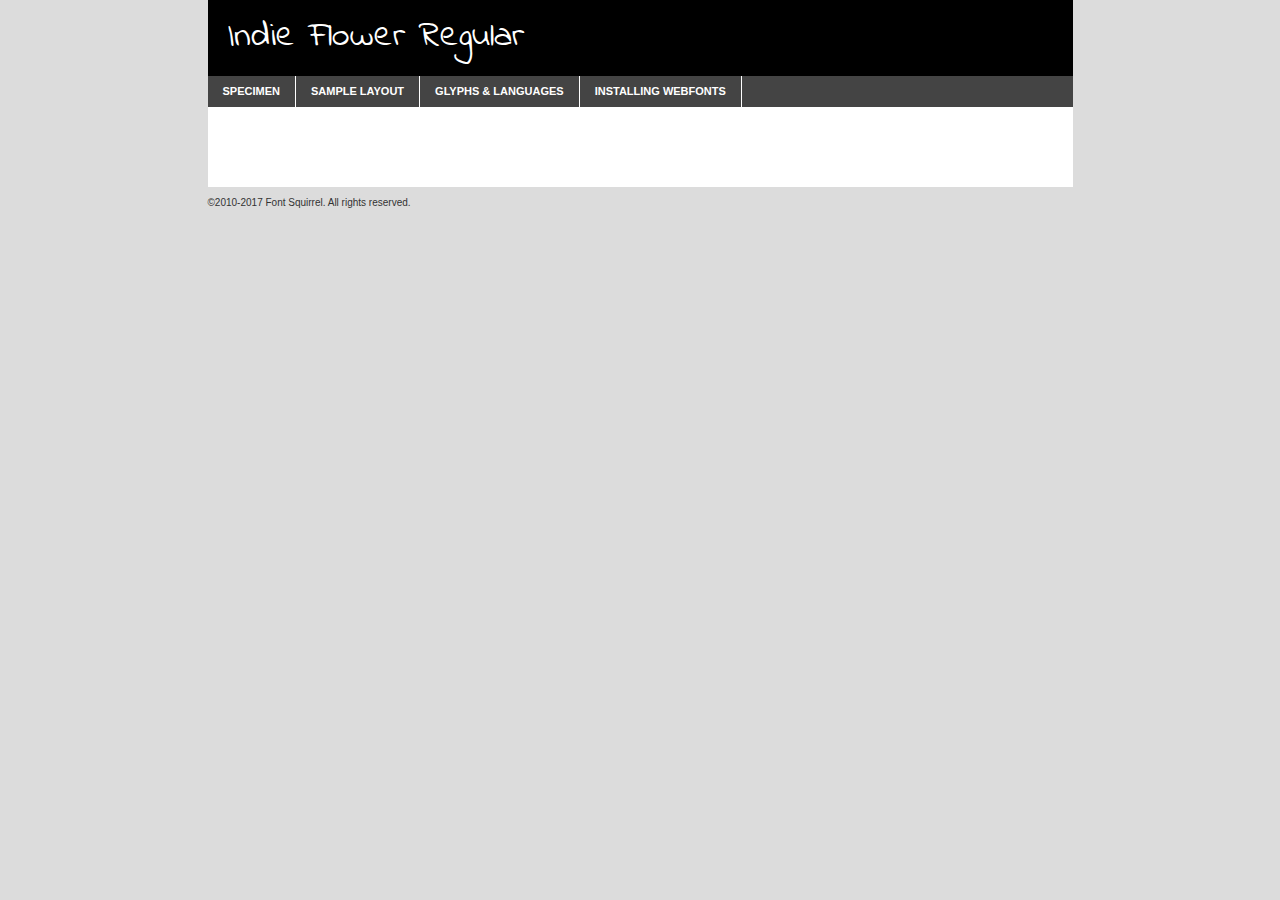
<file: fonts/indieflower-regular-demo.html>
<!DOCTYPE html PUBLIC "-//W3C//DTD XHTML 1.0 Transitional//EN"
	"http://www.w3.org/TR/xhtml1/DTD/xhtml1-transitional.dtd">

<html xmlns="http://www.w3.org/1999/xhtml" xml:lang="en" lang="en">
<head>
	<meta http-equiv="Content-Type" content="text/html; charset=utf-8" />
	<script src="http://ajax.googleapis.com/ajax/libs/jquery/1.7.2/jquery.min.js" type="text/javascript" charset="utf-8"></script>
	<script type="text/javascript">
	(function($){$.fn.easyTabs=function(option){var param=jQuery.extend({fadeSpeed:"fast",defaultContent:1,activeClass:'active'},option);$(this).each(function(){var thisId="#"+this.id;if(param.defaultContent==''){param.defaultContent=1;}
	if(typeof param.defaultContent=="number")
	{var defaultTab=$(thisId+" .tabs li:eq("+(param.defaultContent-1)+") a").attr('href').substr(1);}else{var defaultTab=param.defaultContent;}
	$(thisId+" .tabs li a").each(function(){var tabToHide=$(this).attr('href').substr(1);$("#"+tabToHide).addClass('easytabs-tab-content');});hideAll();changeContent(defaultTab);function hideAll(){$(thisId+" .easytabs-tab-content").hide();}
	function changeContent(tabId){hideAll();$(thisId+" .tabs li").removeClass(param.activeClass);$(thisId+" .tabs li a[href=#"+tabId+"]").closest('li').addClass(param.activeClass);if(param.fadeSpeed!="none")
	{$(thisId+" #"+tabId).fadeIn(param.fadeSpeed);}else{$(thisId+" #"+tabId).show();}}
	$(thisId+" .tabs li").click(function(){var tabId=$(this).find('a').attr('href').substr(1);changeContent(tabId);return false;});});}})(jQuery);
	</script>
	<link rel="stylesheet" href="specimen_files/specimen_stylesheet.css" type="text/css" charset="utf-8" />
	<link rel="stylesheet" href="stylesheet.css" type="text/css" charset="utf-8" />

	<style type="text/css">
					body{
				font-family: 'indie_flowerregular';
							}
		</style>

	<title>Indie Flower Regular Specimen</title>
	
	
	<script type="text/javascript" charset="utf-8">
		$(document).ready(function() {
			$('#container').easyTabs({defaultContent:1});
		});
	</script>
</head>

<body>
<div id="container">
	<div id="header">
		Indie Flower Regular	</div>
	<ul class="tabs">
		<li><a href="#specimen">Specimen</a></li>
		<li><a href="#layout">Sample Layout</a></li>
				<li><a href="#glyphs">Glyphs &amp; Languages</a></li>
		<li><a href="#installing">Installing Webfonts</a></li>
		
	</ul>
	
	<div id="main_content">

		
			<div id="specimen">
		
				<div class="section">
					<div class="grid12 firstcol">
						<div class="huge">AaBb</div>
					</div>
				</div>
		
				<div class="section">
					<div class="glyph_range">A&#x200B;B&#x200b;C&#x200b;D&#x200b;E&#x200b;F&#x200b;G&#x200b;H&#x200b;I&#x200b;J&#x200b;K&#x200b;L&#x200b;M&#x200b;N&#x200b;O&#x200b;P&#x200b;Q&#x200b;R&#x200b;S&#x200b;T&#x200b;U&#x200b;V&#x200b;W&#x200b;X&#x200b;Y&#x200b;Z&#x200b;a&#x200b;b&#x200b;c&#x200b;d&#x200b;e&#x200b;f&#x200b;g&#x200b;h&#x200b;i&#x200b;j&#x200b;k&#x200b;l&#x200b;m&#x200b;n&#x200b;o&#x200b;p&#x200b;q&#x200b;r&#x200b;s&#x200b;t&#x200b;u&#x200b;v&#x200b;w&#x200b;x&#x200b;y&#x200b;z&#x200b;1&#x200b;2&#x200b;3&#x200b;4&#x200b;5&#x200b;6&#x200b;7&#x200b;8&#x200b;9&#x200b;0&#x200b;&amp;&#x200b;.&#x200b;,&#x200b;?&#x200b;!&#x200b;&#64;&#x200b;(&#x200b;)&#x200b;#&#x200b;$&#x200b;%&#x200b;*&#x200b;+&#x200b;-&#x200b;=&#x200b;:&#x200b;;</div>
				</div>
				<div class="section">
					<div class="grid12 firstcol">
						<table class="sample_table">
							<tr><td>10</td><td class="size10">abcdefghijklmnopqrstuvwxyzABCDEFGHIJKLMNOPQRSTUVWXYZ0123456789abcdefghijklmnopqrstuvwxyzABCDEFGHIJKLMNOPQRSTUVWXYZ0123456789abcdefghijklmnopqrstuvwxyzABCDEFGHIJKLMNOPQRSTUVWXYZ</td></tr>
							<tr><td>11</td><td class="size11">abcdefghijklmnopqrstuvwxyzABCDEFGHIJKLMNOPQRSTUVWXYZ0123456789abcdefghijklmnopqrstuvwxyzABCDEFGHIJKLMNOPQRSTUVWXYZ0123456789abcdefghijklmnopqrstuvwxyzABCDEFGHIJKLMNOPQRSTUVWXYZ</td></tr>
							<tr><td>12</td><td class="size12">abcdefghijklmnopqrstuvwxyzABCDEFGHIJKLMNOPQRSTUVWXYZ0123456789abcdefghijklmnopqrstuvwxyzABCDEFGHIJKLMNOPQRSTUVWXYZ0123456789abcdefghijklmnopqrstuvwxyzABCDEFGHIJKLMNOPQRSTUVWXYZ</td></tr>
							<tr><td>13</td><td class="size13">abcdefghijklmnopqrstuvwxyzABCDEFGHIJKLMNOPQRSTUVWXYZ0123456789abcdefghijklmnopqrstuvwxyzABCDEFGHIJKLMNOPQRSTUVWXYZ0123456789abcdefghijklmnopqrstuvwxyzABCDEFGHIJKLMNOPQRSTUVWXYZ</td></tr>
							<tr><td>14</td><td class="size14">abcdefghijklmnopqrstuvwxyzABCDEFGHIJKLMNOPQRSTUVWXYZ0123456789abcdefghijklmnopqrstuvwxyzABCDEFGHIJKLMNOPQRSTUVWXYZ0123456789abcdefghijklmnopqrstuvwxyzABCDEFGHIJKLMNOPQRSTUVWXYZ</td></tr>
							<tr><td>16</td><td class="size16">abcdefghijklmnopqrstuvwxyzABCDEFGHIJKLMNOPQRSTUVWXYZ0123456789abcdefghijklmnopqrstuvwxyzABCDEFGHIJKLMNOPQRSTUVWXYZ</td></tr>
							<tr><td>18</td><td class="size18">abcdefghijklmnopqrstuvwxyzABCDEFGHIJKLMNOPQRSTUVWXYZ0123456789abcdefghijklmnopqrstuvwxyzABCDEFGHIJKLMNOPQRSTUVWXYZ</td></tr>
							<tr><td>20</td><td class="size20">abcdefghijklmnopqrstuvwxyzABCDEFGHIJKLMNOPQRSTUVWXYZ0123456789abcdefghijklmnopqrstuvwxyzABCDEFGHIJKLMNOPQRSTUVWXYZ</td></tr>
							<tr><td>24</td><td class="size24">abcdefghijklmnopqrstuvwxyzABCDEFGHIJKLMNOPQRSTUVWXYZ0123456789abcdefghijklmnopqrstuvwxyzABCDEFGHIJKLMNOPQRSTUVWXYZ</td></tr>
							<tr><td>30</td><td class="size30">abcdefghijklmnopqrstuvwxyzABCDEFGHIJKLMNOPQRSTUVWXYZ0123456789abcdefghijklmnopqrstuvwxyzABCDEFGHIJKLMNOPQRSTUVWXYZ</td></tr>
							<tr><td>36</td><td class="size36">abcdefghijklmnopqrstuvwxyzABCDEFGHIJKLMNOPQRSTUVWXYZ0123456789abcdefghijklmnopqrstuvwxyzABCDEFGHIJKLMNOPQRSTUVWXYZ</td></tr>
							<tr><td>48</td><td class="size48">abcdefghijklmnopqrstuvwxyzABCDEFGHIJKLMNOPQRSTUVWXYZ0123456789abcdefghijklmnopqrstuvwxyzABCDEFGHIJKLMNOPQRSTUVWXYZ</td></tr>
							<tr><td>60</td><td class="size60">abcdefghijklmnopqrstuvwxyzABCDEFGHIJKLMNOPQRSTUVWXYZ0123456789abcdefghijklmnopqrstuvwxyzABCDEFGHIJKLMNOPQRSTUVWXYZ</td></tr>
							<tr><td>72</td><td class="size72">abcdefghijklmnopqrstuvwxyzABCDEFGHIJKLMNOPQRSTUVWXYZ0123456789abcdefghijklmnopqrstuvwxyzABCDEFGHIJKLMNOPQRSTUVWXYZ</td></tr>
							<tr><td>90</td><td class="size90">abcdefghijklmnopqrstuvwxyzABCDEFGHIJKLMNOPQRSTUVWXYZ0123456789abcdefghijklmnopqrstuvwxyzABCDEFGHIJKLMNOPQRSTUVWXYZ</td></tr>
						</table>
				
					</div>
			
				</div>
		
		
		
								<div class="section" id="bodycomparison">


										<div id="xheight">
				<div class="fontbody">&#x25FC;&#x25FC;&#x25FC;&#x25FC;&#x25FC;&#x25FC;&#x25FC;&#x25FC;&#x25FC;&#x25FC;&#x25FC;&#x25FC;&#x25FC;&#x25FC;&#x25FC;&#x25FC;&#x25FC;&#x25FC;&#x25FC;&#x25FC;&#x25FC;&#x25FC;&#x25FC;&#x25FC;&#x25FC;&#x25FC;&#x25FC;&#x25FC;&#x25FC;&#x25FC;&#x25FC;&#x25FC;&#x25FC;&#x25FC;&#x25FC;&#x25FC;&#x25FC;&#x25FC;&#x25FC;&#x25FC;&#x25FC;&#x25FC;&#x25FC;&#x25FC;&#x25FC;&#x25FC;&#x25FC;&#x25FC;&#x25FC;&#x25FC;&#x25FC;&#x25FC;&#x25FC;&#x25FC;&#x25FC;&#x25FC;&#x25FC;&#x25FC;&#x25FC;&#x25FC;&#x25FC;&#x25FC;&#x25FC;&#x25FC;&#x25FC;&#x25FC;&#x25FC;&#x25FC;&#x25FC;&#x25FC;&#x25FC;&#x25FC;&#x25FC;&#x25FC;&#x25FC;&#x25FC;&#x25FC;&#x25FC;&#x25FC;&#x25FC;&#x25FC;&#x25FC;&#x25FC;&#x25FC;&#x25FC;&#x25FC;&#x25FC;&#x25FC;&#x25FC;&#x25FC;&#x25FC;&#x25FC;&#x25FC;&#x25FC;&#x25FC;&#x25FC;&#x25FC;&#x25FC;&#x25FC;body</div><div class="arialbody">body</div><div class="verdanabody">body</div><div class="georgiabody">body</div></div>
										<div class="fontbody" style="z-index:1">
											body<span>Indie Flower Regular</span>
										</div>
										<div class="arialbody" style="z-index:1">
											body<span>Arial</span>
										</div>
										<div class="verdanabody" style="z-index:1">
											body<span>Verdana</span>
										</div>
										<div class="georgiabody" style="z-index:1">
											body<span>Georgia</span>
										</div>



								</div>
		
		
				<div class="section psample psample_row1" id="">
					
					<div class="grid2 firstcol">
						<p class="size10"><span>10.</span>Aenean lacinia bibendum nulla sed consectetur. Fusce dapibus, tellus ac cursus commodo, tortor mauris condimentum nibh, ut fermentum massa justo sit amet risus. Nullam id dolor id nibh ultricies vehicula ut id elit. Cum sociis natoque penatibus et magnis dis parturient montes, nascetur ridiculus mus. Nulla vitae elit libero, a pharetra augue.</p>
			
					</div>
					<div class="grid3">
						<p class="size11"><span>11.</span>Aenean lacinia bibendum nulla sed consectetur. Fusce dapibus, tellus ac cursus commodo, tortor mauris condimentum nibh, ut fermentum massa justo sit amet risus. Nullam id dolor id nibh ultricies vehicula ut id elit. Cum sociis natoque penatibus et magnis dis parturient montes, nascetur ridiculus mus. Nulla vitae elit libero, a pharetra augue.</p>
			
					</div>
					<div class="grid3">
						<p class="size12"><span>12.</span>Aenean lacinia bibendum nulla sed consectetur. Fusce dapibus, tellus ac cursus commodo, tortor mauris condimentum nibh, ut fermentum massa justo sit amet risus. Nullam id dolor id nibh ultricies vehicula ut id elit. Cum sociis natoque penatibus et magnis dis parturient montes, nascetur ridiculus mus. Nulla vitae elit libero, a pharetra augue.</p>
			
					</div>
					<div class="grid4">
						<p class="size13"><span>13.</span>Aenean lacinia bibendum nulla sed consectetur. Fusce dapibus, tellus ac cursus commodo, tortor mauris condimentum nibh, ut fermentum massa justo sit amet risus. Nullam id dolor id nibh ultricies vehicula ut id elit. Cum sociis natoque penatibus et magnis dis parturient montes, nascetur ridiculus mus. Nulla vitae elit libero, a pharetra augue.</p>
			
					</div>
					<div class="white_blend"></div>
					
				</div>
				<div class="section psample psample_row2" id="">
					<div class="grid3 firstcol">
						<p class="size14"><span>14.</span>Aenean lacinia bibendum nulla sed consectetur. Fusce dapibus, tellus ac cursus commodo, tortor mauris condimentum nibh, ut fermentum massa justo sit amet risus. Nullam id dolor id nibh ultricies vehicula ut id elit. Cum sociis natoque penatibus et magnis dis parturient montes, nascetur ridiculus mus. Nulla vitae elit libero, a pharetra augue.</p>
			
					</div>
					<div class="grid4">
						<p class="size16"><span>16.</span>Aenean lacinia bibendum nulla sed consectetur. Fusce dapibus, tellus ac cursus commodo, tortor mauris condimentum nibh, ut fermentum massa justo sit amet risus. Nullam id dolor id nibh ultricies vehicula ut id elit. Cum sociis natoque penatibus et magnis dis parturient montes, nascetur ridiculus mus. Nulla vitae elit libero, a pharetra augue.</p>
			
					</div>
					<div class="grid5">
						<p class="size18"><span>18.</span>Aenean lacinia bibendum nulla sed consectetur. Fusce dapibus, tellus ac cursus commodo, tortor mauris condimentum nibh, ut fermentum massa justo sit amet risus. Nullam id dolor id nibh ultricies vehicula ut id elit. Cum sociis natoque penatibus et magnis dis parturient montes, nascetur ridiculus mus. Nulla vitae elit libero, a pharetra augue.</p>
			
					</div>

					<div class="white_blend"></div>

				</div>
				
				<div class="section psample psample_row3" id="">
					<div class="grid5 firstcol">
						<p class="size20"><span>20.</span>Aenean lacinia bibendum nulla sed consectetur. Fusce dapibus, tellus ac cursus commodo, tortor mauris condimentum nibh, ut fermentum massa justo sit amet risus. Nullam id dolor id nibh ultricies vehicula ut id elit. Cum sociis natoque penatibus et magnis dis parturient montes, nascetur ridiculus mus. Nulla vitae elit libero, a pharetra augue.</p>
					</div>
					<div class="grid7">
						<p class="size24"><span>24.</span>Aenean lacinia bibendum nulla sed consectetur. Fusce dapibus, tellus ac cursus commodo, tortor mauris condimentum nibh, ut fermentum massa justo sit amet risus. Nullam id dolor id nibh ultricies vehicula ut id elit. Cum sociis natoque penatibus et magnis dis parturient montes, nascetur ridiculus mus. Nulla vitae elit libero, a pharetra augue.</p>
					</div>
					
					<div class="white_blend"></div>
					
				</div>
				
				<div class="section psample psample_row4" id="">
					<div class="grid12 firstcol">
						<p class="size30"><span>30.</span>Aenean lacinia bibendum nulla sed consectetur. Fusce dapibus, tellus ac cursus commodo, tortor mauris condimentum nibh, ut fermentum massa justo sit amet risus. Nullam id dolor id nibh ultricies vehicula ut id elit. Cum sociis natoque penatibus et magnis dis parturient montes, nascetur ridiculus mus. Nulla vitae elit libero, a pharetra augue.</p>
					</div>
					<div class="white_blend"></div>
					
				</div>
				
				
				
				<div class="section psample psample_row1 fullreverse">
					<div class="grid2 firstcol">
						<p class="size10"><span>10.</span>Aenean lacinia bibendum nulla sed consectetur. Fusce dapibus, tellus ac cursus commodo, tortor mauris condimentum nibh, ut fermentum massa justo sit amet risus. Nullam id dolor id nibh ultricies vehicula ut id elit. Cum sociis natoque penatibus et magnis dis parturient montes, nascetur ridiculus mus. Nulla vitae elit libero, a pharetra augue.</p>
			
					</div>
					<div class="grid3">
						<p class="size11"><span>11.</span>Aenean lacinia bibendum nulla sed consectetur. Fusce dapibus, tellus ac cursus commodo, tortor mauris condimentum nibh, ut fermentum massa justo sit amet risus. Nullam id dolor id nibh ultricies vehicula ut id elit. Cum sociis natoque penatibus et magnis dis parturient montes, nascetur ridiculus mus. Nulla vitae elit libero, a pharetra augue.</p>
			
					</div>
					<div class="grid3">
						<p class="size12"><span>12.</span>Aenean lacinia bibendum nulla sed consectetur. Fusce dapibus, tellus ac cursus commodo, tortor mauris condimentum nibh, ut fermentum massa justo sit amet risus. Nullam id dolor id nibh ultricies vehicula ut id elit. Cum sociis natoque penatibus et magnis dis parturient montes, nascetur ridiculus mus. Nulla vitae elit libero, a pharetra augue.</p>
			
					</div>
					<div class="grid4">
						<p class="size13"><span>13.</span>Aenean lacinia bibendum nulla sed consectetur. Fusce dapibus, tellus ac cursus commodo, tortor mauris condimentum nibh, ut fermentum massa justo sit amet risus. Nullam id dolor id nibh ultricies vehicula ut id elit. Cum sociis natoque penatibus et magnis dis parturient montes, nascetur ridiculus mus. Nulla vitae elit libero, a pharetra augue.</p>
			
					</div>
					<div class="black_blend"></div>
					
				</div>
				
				<div class="section psample psample_row2 fullreverse">
					<div class="grid3 firstcol">
						<p class="size14"><span>14.</span>Aenean lacinia bibendum nulla sed consectetur. Fusce dapibus, tellus ac cursus commodo, tortor mauris condimentum nibh, ut fermentum massa justo sit amet risus. Nullam id dolor id nibh ultricies vehicula ut id elit. Cum sociis natoque penatibus et magnis dis parturient montes, nascetur ridiculus mus. Nulla vitae elit libero, a pharetra augue.</p>
			
					</div>
					<div class="grid4">
						<p class="size16"><span>16.</span>Aenean lacinia bibendum nulla sed consectetur. Fusce dapibus, tellus ac cursus commodo, tortor mauris condimentum nibh, ut fermentum massa justo sit amet risus. Nullam id dolor id nibh ultricies vehicula ut id elit. Cum sociis natoque penatibus et magnis dis parturient montes, nascetur ridiculus mus. Nulla vitae elit libero, a pharetra augue.</p>
			
					</div>
					<div class="grid5">
						<p class="size18"><span>18.</span>Aenean lacinia bibendum nulla sed consectetur. Fusce dapibus, tellus ac cursus commodo, tortor mauris condimentum nibh, ut fermentum massa justo sit amet risus. Nullam id dolor id nibh ultricies vehicula ut id elit. Cum sociis natoque penatibus et magnis dis parturient montes, nascetur ridiculus mus. Nulla vitae elit libero, a pharetra augue.</p>
			
					</div>
					<div class="black_blend"></div>

				</div>
				
				<div class="section psample fullreverse psample_row3" id="">
					<div class="grid5 firstcol">
						<p class="size20"><span>20.</span>Aenean lacinia bibendum nulla sed consectetur. Fusce dapibus, tellus ac cursus commodo, tortor mauris condimentum nibh, ut fermentum massa justo sit amet risus. Nullam id dolor id nibh ultricies vehicula ut id elit. Cum sociis natoque penatibus et magnis dis parturient montes, nascetur ridiculus mus. Nulla vitae elit libero, a pharetra augue.</p>
					</div>
					<div class="grid7">
						<p class="size24"><span>24.</span>Aenean lacinia bibendum nulla sed consectetur. Fusce dapibus, tellus ac cursus commodo, tortor mauris condimentum nibh, ut fermentum massa justo sit amet risus. Nullam id dolor id nibh ultricies vehicula ut id elit. Cum sociis natoque penatibus et magnis dis parturient montes, nascetur ridiculus mus. Nulla vitae elit libero, a pharetra augue.</p>
					</div>
					
					<div class="black_blend"></div>
					
				</div>
				
				<div class="section psample fullreverse psample_row4" id="" style="border-bottom: 20px #000 solid;">
					<div class="grid12 firstcol">
						<p class="size30"><span>30.</span>Aenean lacinia bibendum nulla sed consectetur. Fusce dapibus, tellus ac cursus commodo, tortor mauris condimentum nibh, ut fermentum massa justo sit amet risus. Nullam id dolor id nibh ultricies vehicula ut id elit. Cum sociis natoque penatibus et magnis dis parturient montes, nascetur ridiculus mus. Nulla vitae elit libero, a pharetra augue.</p>
					</div>
					<div class="black_blend"></div>
					
				</div>
				
				
				
				
			</div>
			
			<div id="layout">
				
				<div class="section">
					
					<div class="grid12 firstcol">
						<h1>Lorem Ipsum Dolor</h1>
						<h2>Etiam porta sem malesuada magna mollis euismod</h2>
						
						<p class="byline">By <a href="#link">Aenean Lacinia</a></p>
					</div>
				</div>
				<div class="section">
					<div class="grid8 firstcol">
						<p class="large">Donec sed odio dui. Morbi leo risus, porta ac consectetur ac, vestibulum at eros. Fusce dapibus, tellus ac cursus commodo, tortor mauris condimentum nibh, ut fermentum massa justo sit amet risus. </p>

						
						<h3>Pellentesque ornare sem</h3>

						<p>Maecenas sed diam eget risus varius blandit sit amet non magna. Maecenas faucibus mollis interdum. Donec ullamcorper nulla non metus auctor fringilla. Nullam id dolor id nibh ultricies vehicula ut id elit. Nullam id dolor id nibh ultricies vehicula ut id elit. </p>

						<p>Aenean eu leo quam. Pellentesque ornare sem lacinia quam venenatis vestibulum. Lorem ipsum dolor sit amet, consectetur adipiscing elit. Cum sociis natoque penatibus et magnis dis parturient montes, nascetur ridiculus mus. </p>

						<p>Nulla vitae elit libero, a pharetra augue. Praesent commodo cursus magna, vel scelerisque nisl consectetur et. Aenean lacinia bibendum nulla sed consectetur. </p>

						<p>Nullam quis risus eget urna mollis ornare vel eu leo. Nullam quis risus eget urna mollis ornare vel eu leo. Maecenas sed diam eget risus varius blandit sit amet non magna. Donec ullamcorper nulla non metus auctor fringilla. </p>

						<h3>Cras mattis consectetur</h3>

						<p>Aenean eu leo quam. Pellentesque ornare sem lacinia quam venenatis vestibulum. Aenean lacinia bibendum nulla sed consectetur. Integer posuere erat a ante venenatis dapibus posuere velit aliquet. Cras mattis consectetur purus sit amet fermentum. </p>

						<p>Nullam id dolor id nibh ultricies vehicula ut id elit. Nullam quis risus eget urna mollis ornare vel eu leo. Cras mattis consectetur purus sit amet fermentum.</p>
					</div>
					
					<div class="grid4 sidebar">
						
						<div class="box reverse">
							<p class="last">Nullam quis risus eget urna mollis ornare vel eu leo. Donec ullamcorper nulla non metus auctor fringilla. Cras mattis consectetur purus sit amet fermentum. Sed posuere consectetur est at lobortis. Lorem ipsum dolor sit amet, consectetur adipiscing elit. </p>
						</div>
						
						<p class="caption">Maecenas sed diam eget risus varius.</p>

						<p>Vestibulum id ligula porta felis euismod semper. Integer posuere erat a ante venenatis dapibus posuere velit aliquet. Vestibulum id ligula porta felis euismod semper. Sed posuere consectetur est at lobortis. Maecenas sed diam eget risus varius blandit sit amet non magna. Fusce dapibus, tellus ac cursus commodo, tortor mauris condimentum nibh, ut fermentum massa justo sit amet risus. </p>

					

						<p>Duis mollis, est non commodo luctus, nisi erat porttitor ligula, eget lacinia odio sem nec elit. Aenean lacinia bibendum nulla sed consectetur. Vivamus sagittis lacus vel augue laoreet rutrum faucibus dolor auctor. Aenean lacinia bibendum nulla sed consectetur. Nullam quis risus eget urna mollis ornare vel eu leo. </p>

						<p>Praesent commodo cursus magna, vel scelerisque nisl consectetur et. Donec ullamcorper nulla non metus auctor fringilla. Maecenas faucibus mollis interdum. Fusce dapibus, tellus ac cursus commodo, tortor mauris condimentum nibh, ut fermentum massa justo sit amet risus. </p>

					</div>
				</div>
				
			</div>


			



		<div id="glyphs">
			<div class="section">
				<div class="grid12 firstcol">
			
				<h1>Language Support</h1>
				<p>The subset of Indie Flower Regular in this kit supports the following languages:<br />
			
					Albanian, Basque, Breton, Chamorro, Danish, Dutch, English, Faroese, Finnish, French, Frisian, Galician, German, Icelandic, Italian, Malagasy, Norwegian, Portuguese, Spanish, Alsatian, Aragonese, Arapaho, Arrernte, Asturian, Aymara, Bislama, Cebuano, Corsican, Fijian, French_creole, Genoese, Gilbertese, Greenlandic, Haitian_creole, Hiligaynon, Hmong, Hopi, Ibanag, Iloko_ilokano, Indonesian, Interglossa_glosa, Interlingua, Irish_gaelic, Jerriais, Lojban, Lombard, Luxembourgeois, Manx, Mohawk, Norfolk_pitcairnese, Occitan, Oromo, Pangasinan, Papiamento, Piedmontese, Potawatomi, Rhaeto-romance, Romansh, Rotokas, Sami_lule, Samoan, Sardinian, Scots_gaelic, Seychelles_creole, Shona, Sicilian, Somali, Southern_ndebele, Swahili, Swati_swazi, Tagalog_filipino_pilipino, Tetum, Tok_pisin, Uyghur_latinized, Volapuk, Walloon, Warlpiri, Xhosa, Yapese, Zulu, Latinbasic, Ubasic, Demo				</p>
				<h1>Glyph Chart</h1>
				<p>The subset of Indie Flower Regular in this kit includes all the glyphs listed below. Unicode entities are included above each glyph to help you insert individual characters into your layout.</p>
				<div id="glyph_chart">
			
																				 <div><p>&amp;#13;</p>&#13;</div>
																				 <div><p>&amp;#32;</p>&#32;</div>
																				 <div><p>&amp;#33;</p>&#33;</div>
																				 <div><p>&amp;#34;</p>&#34;</div>
																				 <div><p>&amp;#35;</p>&#35;</div>
																				 <div><p>&amp;#36;</p>&#36;</div>
																				 <div><p>&amp;#37;</p>&#37;</div>
																				 <div><p>&amp;#38;</p>&#38;</div>
																				 <div><p>&amp;#39;</p>&#39;</div>
																				 <div><p>&amp;#40;</p>&#40;</div>
																				 <div><p>&amp;#41;</p>&#41;</div>
																				 <div><p>&amp;#42;</p>&#42;</div>
																				 <div><p>&amp;#43;</p>&#43;</div>
																				 <div><p>&amp;#44;</p>&#44;</div>
																				 <div><p>&amp;#45;</p>&#45;</div>
																				 <div><p>&amp;#46;</p>&#46;</div>
																				 <div><p>&amp;#47;</p>&#47;</div>
																				 <div><p>&amp;#48;</p>&#48;</div>
																				 <div><p>&amp;#49;</p>&#49;</div>
																				 <div><p>&amp;#50;</p>&#50;</div>
																				 <div><p>&amp;#51;</p>&#51;</div>
																				 <div><p>&amp;#52;</p>&#52;</div>
																				 <div><p>&amp;#53;</p>&#53;</div>
																				 <div><p>&amp;#54;</p>&#54;</div>
																				 <div><p>&amp;#55;</p>&#55;</div>
																				 <div><p>&amp;#56;</p>&#56;</div>
																				 <div><p>&amp;#57;</p>&#57;</div>
																				 <div><p>&amp;#58;</p>&#58;</div>
																				 <div><p>&amp;#59;</p>&#59;</div>
																				 <div><p>&amp;#60;</p>&#60;</div>
																				 <div><p>&amp;#61;</p>&#61;</div>
																				 <div><p>&amp;#62;</p>&#62;</div>
																				 <div><p>&amp;#63;</p>&#63;</div>
																				 <div><p>&amp;#64;</p>&#64;</div>
																				 <div><p>&amp;#65;</p>&#65;</div>
																				 <div><p>&amp;#66;</p>&#66;</div>
																				 <div><p>&amp;#67;</p>&#67;</div>
																				 <div><p>&amp;#68;</p>&#68;</div>
																				 <div><p>&amp;#69;</p>&#69;</div>
																				 <div><p>&amp;#70;</p>&#70;</div>
																				 <div><p>&amp;#71;</p>&#71;</div>
																				 <div><p>&amp;#72;</p>&#72;</div>
																				 <div><p>&amp;#73;</p>&#73;</div>
																				 <div><p>&amp;#74;</p>&#74;</div>
																				 <div><p>&amp;#75;</p>&#75;</div>
																				 <div><p>&amp;#76;</p>&#76;</div>
																				 <div><p>&amp;#77;</p>&#77;</div>
																				 <div><p>&amp;#78;</p>&#78;</div>
																				 <div><p>&amp;#79;</p>&#79;</div>
																				 <div><p>&amp;#80;</p>&#80;</div>
																				 <div><p>&amp;#81;</p>&#81;</div>
																				 <div><p>&amp;#82;</p>&#82;</div>
																				 <div><p>&amp;#83;</p>&#83;</div>
																				 <div><p>&amp;#84;</p>&#84;</div>
																				 <div><p>&amp;#85;</p>&#85;</div>
																				 <div><p>&amp;#86;</p>&#86;</div>
																				 <div><p>&amp;#87;</p>&#87;</div>
																				 <div><p>&amp;#88;</p>&#88;</div>
																				 <div><p>&amp;#89;</p>&#89;</div>
																				 <div><p>&amp;#90;</p>&#90;</div>
																				 <div><p>&amp;#91;</p>&#91;</div>
																				 <div><p>&amp;#92;</p>&#92;</div>
																				 <div><p>&amp;#93;</p>&#93;</div>
																				 <div><p>&amp;#94;</p>&#94;</div>
																				 <div><p>&amp;#95;</p>&#95;</div>
																				 <div><p>&amp;#96;</p>&#96;</div>
																				 <div><p>&amp;#97;</p>&#97;</div>
																				 <div><p>&amp;#98;</p>&#98;</div>
																				 <div><p>&amp;#99;</p>&#99;</div>
																				 <div><p>&amp;#100;</p>&#100;</div>
																				 <div><p>&amp;#101;</p>&#101;</div>
																				 <div><p>&amp;#102;</p>&#102;</div>
																				 <div><p>&amp;#103;</p>&#103;</div>
																				 <div><p>&amp;#104;</p>&#104;</div>
																				 <div><p>&amp;#105;</p>&#105;</div>
																				 <div><p>&amp;#106;</p>&#106;</div>
																				 <div><p>&amp;#107;</p>&#107;</div>
																				 <div><p>&amp;#108;</p>&#108;</div>
																				 <div><p>&amp;#109;</p>&#109;</div>
																				 <div><p>&amp;#110;</p>&#110;</div>
																				 <div><p>&amp;#111;</p>&#111;</div>
																				 <div><p>&amp;#112;</p>&#112;</div>
																				 <div><p>&amp;#113;</p>&#113;</div>
																				 <div><p>&amp;#114;</p>&#114;</div>
																				 <div><p>&amp;#115;</p>&#115;</div>
																				 <div><p>&amp;#116;</p>&#116;</div>
																				 <div><p>&amp;#117;</p>&#117;</div>
																				 <div><p>&amp;#118;</p>&#118;</div>
																				 <div><p>&amp;#119;</p>&#119;</div>
																				 <div><p>&amp;#120;</p>&#120;</div>
																				 <div><p>&amp;#121;</p>&#121;</div>
																				 <div><p>&amp;#122;</p>&#122;</div>
																				 <div><p>&amp;#123;</p>&#123;</div>
																				 <div><p>&amp;#124;</p>&#124;</div>
																				 <div><p>&amp;#125;</p>&#125;</div>
																				 <div><p>&amp;#126;</p>&#126;</div>
																				 <div><p>&amp;#160;</p>&#160;</div>
																				 <div><p>&amp;#161;</p>&#161;</div>
																				 <div><p>&amp;#162;</p>&#162;</div>
																				 <div><p>&amp;#163;</p>&#163;</div>
																				 <div><p>&amp;#164;</p>&#164;</div>
																				 <div><p>&amp;#165;</p>&#165;</div>
																				 <div><p>&amp;#166;</p>&#166;</div>
																				 <div><p>&amp;#167;</p>&#167;</div>
																				 <div><p>&amp;#168;</p>&#168;</div>
																				 <div><p>&amp;#169;</p>&#169;</div>
																				 <div><p>&amp;#170;</p>&#170;</div>
																				 <div><p>&amp;#171;</p>&#171;</div>
																				 <div><p>&amp;#172;</p>&#172;</div>
																				 <div><p>&amp;#173;</p>&#173;</div>
																				 <div><p>&amp;#174;</p>&#174;</div>
																				 <div><p>&amp;#175;</p>&#175;</div>
																				 <div><p>&amp;#176;</p>&#176;</div>
																				 <div><p>&amp;#177;</p>&#177;</div>
																				 <div><p>&amp;#178;</p>&#178;</div>
																				 <div><p>&amp;#179;</p>&#179;</div>
																				 <div><p>&amp;#180;</p>&#180;</div>
																				 <div><p>&amp;#181;</p>&#181;</div>
																				 <div><p>&amp;#182;</p>&#182;</div>
																				 <div><p>&amp;#183;</p>&#183;</div>
																				 <div><p>&amp;#184;</p>&#184;</div>
																				 <div><p>&amp;#185;</p>&#185;</div>
																				 <div><p>&amp;#186;</p>&#186;</div>
																				 <div><p>&amp;#187;</p>&#187;</div>
																				 <div><p>&amp;#188;</p>&#188;</div>
																				 <div><p>&amp;#189;</p>&#189;</div>
																				 <div><p>&amp;#190;</p>&#190;</div>
																				 <div><p>&amp;#191;</p>&#191;</div>
																				 <div><p>&amp;#192;</p>&#192;</div>
																				 <div><p>&amp;#193;</p>&#193;</div>
																				 <div><p>&amp;#194;</p>&#194;</div>
																				 <div><p>&amp;#195;</p>&#195;</div>
																				 <div><p>&amp;#196;</p>&#196;</div>
																				 <div><p>&amp;#197;</p>&#197;</div>
																				 <div><p>&amp;#198;</p>&#198;</div>
																				 <div><p>&amp;#199;</p>&#199;</div>
																				 <div><p>&amp;#200;</p>&#200;</div>
																				 <div><p>&amp;#201;</p>&#201;</div>
																				 <div><p>&amp;#202;</p>&#202;</div>
																				 <div><p>&amp;#203;</p>&#203;</div>
																				 <div><p>&amp;#204;</p>&#204;</div>
																				 <div><p>&amp;#205;</p>&#205;</div>
																				 <div><p>&amp;#206;</p>&#206;</div>
																				 <div><p>&amp;#207;</p>&#207;</div>
																				 <div><p>&amp;#208;</p>&#208;</div>
																				 <div><p>&amp;#209;</p>&#209;</div>
																				 <div><p>&amp;#210;</p>&#210;</div>
																				 <div><p>&amp;#211;</p>&#211;</div>
																				 <div><p>&amp;#212;</p>&#212;</div>
																				 <div><p>&amp;#213;</p>&#213;</div>
																				 <div><p>&amp;#214;</p>&#214;</div>
																				 <div><p>&amp;#215;</p>&#215;</div>
																				 <div><p>&amp;#216;</p>&#216;</div>
																				 <div><p>&amp;#217;</p>&#217;</div>
																				 <div><p>&amp;#218;</p>&#218;</div>
																				 <div><p>&amp;#219;</p>&#219;</div>
																				 <div><p>&amp;#220;</p>&#220;</div>
																				 <div><p>&amp;#221;</p>&#221;</div>
																				 <div><p>&amp;#222;</p>&#222;</div>
																				 <div><p>&amp;#223;</p>&#223;</div>
																				 <div><p>&amp;#224;</p>&#224;</div>
																				 <div><p>&amp;#225;</p>&#225;</div>
																				 <div><p>&amp;#226;</p>&#226;</div>
																				 <div><p>&amp;#227;</p>&#227;</div>
																				 <div><p>&amp;#228;</p>&#228;</div>
																				 <div><p>&amp;#229;</p>&#229;</div>
																				 <div><p>&amp;#230;</p>&#230;</div>
																				 <div><p>&amp;#231;</p>&#231;</div>
																				 <div><p>&amp;#232;</p>&#232;</div>
																				 <div><p>&amp;#233;</p>&#233;</div>
																				 <div><p>&amp;#234;</p>&#234;</div>
																				 <div><p>&amp;#235;</p>&#235;</div>
																				 <div><p>&amp;#236;</p>&#236;</div>
																				 <div><p>&amp;#237;</p>&#237;</div>
																				 <div><p>&amp;#238;</p>&#238;</div>
																				 <div><p>&amp;#239;</p>&#239;</div>
																				 <div><p>&amp;#240;</p>&#240;</div>
																				 <div><p>&amp;#241;</p>&#241;</div>
																				 <div><p>&amp;#242;</p>&#242;</div>
																				 <div><p>&amp;#243;</p>&#243;</div>
																				 <div><p>&amp;#244;</p>&#244;</div>
																				 <div><p>&amp;#245;</p>&#245;</div>
																				 <div><p>&amp;#246;</p>&#246;</div>
																				 <div><p>&amp;#247;</p>&#247;</div>
																				 <div><p>&amp;#248;</p>&#248;</div>
																				 <div><p>&amp;#249;</p>&#249;</div>
																				 <div><p>&amp;#250;</p>&#250;</div>
																				 <div><p>&amp;#251;</p>&#251;</div>
																				 <div><p>&amp;#252;</p>&#252;</div>
																				 <div><p>&amp;#253;</p>&#253;</div>
																				 <div><p>&amp;#254;</p>&#254;</div>
																				 <div><p>&amp;#255;</p>&#255;</div>
																				 <div><p>&amp;#338;</p>&#338;</div>
																				 <div><p>&amp;#339;</p>&#339;</div>
																				 <div><p>&amp;#376;</p>&#376;</div>
																				 <div><p>&amp;#710;</p>&#710;</div>
																				 <div><p>&amp;#732;</p>&#732;</div>
																				 <div><p>&amp;#8192;</p>&#8192;</div>
																				 <div><p>&amp;#8193;</p>&#8193;</div>
																				 <div><p>&amp;#8194;</p>&#8194;</div>
																				 <div><p>&amp;#8195;</p>&#8195;</div>
																				 <div><p>&amp;#8196;</p>&#8196;</div>
																				 <div><p>&amp;#8197;</p>&#8197;</div>
																				 <div><p>&amp;#8198;</p>&#8198;</div>
																				 <div><p>&amp;#8199;</p>&#8199;</div>
																				 <div><p>&amp;#8200;</p>&#8200;</div>
																				 <div><p>&amp;#8201;</p>&#8201;</div>
																				 <div><p>&amp;#8202;</p>&#8202;</div>
																				 <div><p>&amp;#8208;</p>&#8208;</div>
																				 <div><p>&amp;#8209;</p>&#8209;</div>
																				 <div><p>&amp;#8210;</p>&#8210;</div>
																				 <div><p>&amp;#8211;</p>&#8211;</div>
																				 <div><p>&amp;#8212;</p>&#8212;</div>
																				 <div><p>&amp;#8216;</p>&#8216;</div>
																				 <div><p>&amp;#8217;</p>&#8217;</div>
																				 <div><p>&amp;#8218;</p>&#8218;</div>
																				 <div><p>&amp;#8220;</p>&#8220;</div>
																				 <div><p>&amp;#8221;</p>&#8221;</div>
																				 <div><p>&amp;#8222;</p>&#8222;</div>
																				 <div><p>&amp;#8226;</p>&#8226;</div>
																				 <div><p>&amp;#8230;</p>&#8230;</div>
																				 <div><p>&amp;#8239;</p>&#8239;</div>
																				 <div><p>&amp;#8249;</p>&#8249;</div>
																				 <div><p>&amp;#8250;</p>&#8250;</div>
																				 <div><p>&amp;#8287;</p>&#8287;</div>
																				 <div><p>&amp;#8364;</p>&#8364;</div>
																				 <div><p>&amp;#8482;</p>&#8482;</div>
																				 <div><p>&amp;#9724;</p>&#9724;</div>
																				 <div><p>&amp;#64257;</p>&#64257;</div>
																				 <div><p>&amp;#64258;</p>&#64258;</div>
																																						</div>	
				</div>
		
		
			</div>
		</div>
		
		
		<div id="specs">
			
		</div>
	
		<div id="installing">
			<div class="section">
				<div class="grid7 firstcol">
					<h1>Installing Webfonts</h1>
					
					<p>Webfonts are supported by all major browser platforms but not all in the same way. There are currently four different font formats that must be included in order to target all browsers. This includes TTF, WOFF, EOT and SVG.</p>
					
					<h2>1. Upload your webfonts</h2>
					<p>You must upload your webfont kit to your website. They should be in or near the same directory as your CSS files.</p>
					
					<h2>2. Include the webfont stylesheet</h2>
					<p>A special CSS @font-face declaration helps the various browsers select the appropriate font it needs without causing you a bunch of headaches. Learn more about this syntax by reading the <a href="https://www.fontspring.com/blog/further-hardening-of-the-bulletproof-syntax">Fontspring blog post</a> about it. The code for it is as follows:</p>


<code>
@font-face{ 
	font-family: 'MyWebFont';
	src: url('WebFont.eot');
	src: url('WebFont.eot?#iefix') format('embedded-opentype'),
	     url('WebFont.woff') format('woff'),
	     url('WebFont.ttf') format('truetype'),
	     url('WebFont.svg#webfont') format('svg');
}
</code>

	<p>We've already gone ahead and generated the code for you. All you have to do is link to the stylesheet in your HTML, like this:</p>
	<code>&lt;link rel=&quot;stylesheet&quot; href=&quot;stylesheet.css&quot; type=&quot;text/css&quot; charset=&quot;utf-8&quot; /&gt;</code>

					<h2>3. Modify your own stylesheet</h2>
					<p>To take advantage of your new fonts, you must tell your stylesheet to use them. Look at the original @font-face declaration above and find the property called "font-family." The name linked there will be what you use to reference the font. Prepend that webfont name to the font stack in the "font-family" property, inside the selector you want to change. For example:</p>
<code>p { font-family: 'WebFont', Arial, sans-serif; }</code>

<h2>4. Test</h2>
<p>Getting webfonts to work cross-browser <em>can</em> be tricky. Use the information in the sidebar to help you if you find that fonts aren't loading in a particular browser.</p>
				</div>
				
				<div class="grid5 sidebar">
					<div class="box">
						<h2>Troubleshooting<br />Font-Face Problems</h2>
						<p>Having trouble getting your webfonts to load in your new website? Here are some tips to sort out what might be the problem.</p>

						<h3>Fonts not showing in any browser</h3>

						<p>This sounds like you need to work on the plumbing. You either did not upload the fonts to the correct directory, or you did not link the fonts properly in the CSS. If you've confirmed that all this is correct and you still have a problem, take a look at your .htaccess file and see if requests are getting intercepted.</p>

						<h3>Fonts not loading in iPhone or iPad</h3>

						<p>The most common problem here is that you are serving the fonts from an IIS server. IIS refuses to serve files that have unknown MIME types. If that is the case, you must set the MIME type for SVG to "image/svg+xml" in the server settings. Follow these instructions from Microsoft if you need help.</p>

						<h3>Fonts not loading in Firefox</h3>

						<p>The primary reason for this failure? You are still using a version Firefox older than 3.5. So upgrade already! If that isn't it, then you are very likely serving fonts from a different domain. Firefox requires that all font assets be served from the same domain. Lastly it is possible that you need to add WOFF to your list of MIME types (if you are serving via IIS.)</p>

						<h3>Fonts not loading in IE</h3>

						<p>Are you looking at Internet Explorer on an actual Windows machine or are you cheating by using a service like Adobe BrowserLab? Many of these screenshot services do not render @font-face for IE. Best to test it on a real machine.</p>

						<h3>Fonts not loading in IE9</h3>

						<p>IE9, like Firefox, requires that fonts be served from the same domain as the website. Make sure that is the case.</p>
					</div>
				</div>
			</div>
			
		</div>
	
	</div>
	<div id="footer">
		<p>&copy;2010-2017 Font Squirrel. All rights reserved.</p>
	</div>
</div>
</body>
</html>
</file>
<file: style.css>
@font-face {
    font-family: 'antic_slabregular';
    src: url('fonts/anticslab-regular-webfont.woff2') format('woff2'),
         url('fonts/anticslab-regular-webfont.woff') format('woff');
    font-weight: normal;
    font-style: normal;

}




@font-face {
    font-family: 'indie_flowerregular';
    src: url('fonts/indieflower-regular-webfont.woff2') format('woff2'),
         url('fonts/indieflower-regular-webfont.woff') format('woff');
    font-weight: normal;
    font-style: normal;

}

html{
    font-family: 'antic_slabregular';
    margin: 0 auto;
    background-color: #d4ffe7;  
     
}

body{
    margin: 0 auto;
}

h1{
    text-align: center;
    font-family: 'indie_flowerregular';
    font-size: 1.8em;
}

.top-buttons{
    display: flex;
}

.rules{
   font-family: 'antic_slabregular';
    font-size: 1.5em;
    margin: 10px 0 10px 10px;
    background-color: #addec3;
    border:1px solid #addec3;
    color: black;
    
    
}

.rules a{
    text-decoration: none;
    color: black;
    
}


.game-start-button{
    display: block;
    font-family: 'antic_slabregular';
    font-size: 1.5em;
    margin: 10px 0;
    background-color: #addec3;
    border:1px solid #addec3;
}

.game-start-button:hover,
.rules:hover{
    background-color: #759483;
    color: aliceblue;
}


.game-start-button a{
    text-decoration: none;
    
}
.rules a:hover,
.game-start-button a:hover{
    color: aliceblue;
}

.starting-paragraph{
    margin: 0 auto;
    font-family: 'antic_slabregular';
    font-size: 1.5em;
    text-align: center;
    padding: 1.5em 0 1em 0;
}

.game-container{
    display: flex;
    justify-content: center;
    margin: 0  auto;
    font-size: 1.2em;
    width: 90%;
    height: 12em;
    
     
}

.hangman-image-section{
    width: 50%;
    
}

.hangman-image{
    width:95%;
    float: left;
    
    
    
}

.input-area{
    width: 50%;
    float: left;
    
    
}

.input-area:first-child{
    
}


.enter-button{
   background-color: #84bfa2;
    border: 1px solid #84bfa2;
    font-size: 1em;
    padding: 0.5em;
}

.enter-button:hover{
    background-color: #819c8d;
    border: 1px solid aliceblue;
    color: aliceblue;
}

.new-game,
.show-answer-start-new-game{
    background-color: #bf9084;
    border: 1px solid #bf9084;
    margin: 1.5em 0;
    font-size: 1.2em;
    padding: 0.5em;
    display: block;
    
}

.new-game:hover,
.show-answer-start-new-game:hover{
    background-color: #a17a70;
    border: 1px solid aliceblue;
    color:aliceblue;
    
   
}

.enter-button, .new-game, .show-answer-start-new-game{
    font-family: 'antic_slabregular';
    
}

input{
    width: 1.5em;
    height:2em;
    font-size: 1em;
    margin-bottom: 0.5em;
    font-family: 'antic_slabregular';
    
}

.answer-section{
    font-size: 1.8em;
    letter-spacing: 0.5em;
    font-family: 'indie_flowerregular';
}

.top-section{
    display: flex;
    justify-content: space-between;
    margin: 0 auto;
    width: 90%;
}

.question{
    width: 80%;
    font-size: 1.2em;
    margin: 0 auto;
    text-align: center;
    padding-bottom: 2em;
}

.game-over{
    font-size: 1.5em;
    color: red;
    font-weight: bold;
}

.question-section{
    
    width: 90%;
    height: 12em;
    margin: 1em auto;
    background-color: #addec3;
    

    
}


.bottom-section{
    padding: 4em;
}


/* rules page */

.rules-section{
    width: 90%;
    margin: 1em auto;
    background-color: #addec3;
}

.rules-list{
   width: 90%;
    font-size: 1.2em;
    margin: 0 auto 2em auto;
    line-height: 1.5;
    padding-bottom: 1em;
    
}

li{
    list-style-type: square;
    list-style-position: inside;
}

/* MODAL WINDOW */

.close-modal {
  position: absolute;
  top: 1.2rem;
  right: 2rem;
  font-size: 5rem;
  color: #333;
  cursor: pointer;
  border: none;
  background: none;
} 

.hidden {
  display: none;
}

.modal {
  position: absolute;
  top: 50%;
  left: 50%;
  transform: translate(-50%, -50%);
  width: 70%;

  background-color: #deffee;
  padding: 6rem;
  border-radius: 5px;
  box-shadow: 0 3rem 5rem rgba(0, 0, 0, 0.3);
  z-index: 10;
}

.overlay {
  position: absolute;
  top: 0;
  left: 0;
  width: 100%;
  height: 100%;
  background-color: rgba(0, 0, 0, 0.6);
  backdrop-filter: blur(3px);
  z-index: 5;
}

.rules-paragraph{
    padding: 1em 0 1em 0;
    font-size: 1.2em;
    font-weight: bold;
}
</file>
<file: media.css>
/*Default CSS layout for narrow screens*/

@media (max-width: 420px), 
{
  /*CSS for medium width screens*/
    .question-section{
   overflow-y: scroll;  
}
    .game-container{
           display: flex; 
        }
    .hangman-image{
        width: 100%;
    }
    .input-area{
        font-size: 0.9em;
    }
    .input-area p{
        padding: 0 1em 0 0;
    }
    
    h1{
        font-size: 1.5em;
        
    }
    .game-container{
        display: block;
    }
    
    .game-start-button, .rules{
        font-size: 1.4em;
    }
    
    .hangman-image-section{
        width: 100%;
        margin: 0 auto;
    }
    
    .input-area{
        width: 100%;
    }
    
    .close-modal {
  position: absolute;
  top: 0.5rem;
  right: 0.5rem;
  font-size: 2rem;
  color: #333;
  cursor: pointer;
  border: none;
  background: none;
} 

.hidden {
  display: none;
}

.modal {
  width: 90%;
  position: absolute;
  top: 10%;
  left: 3%;
  right: 3%;
  transform: translate(-2%, -2%);
 margin: 0 auto;


  background-color: #deffee;
  padding: 1rem;
  border-radius: 5px;
  box-shadow: 0 3rem 5rem rgba(0, 0, 0, 0.3);
  z-index: 10;
}

.overlay {
  position: absolute;
  top: 0;
  left: 0;
 
  background-color: rgba(0, 0, 0, 0.6);
  z-index: 5;
}

.rules-paragraph{
    padding: 1em 0 1em 0;
    font-size: 1.2em;
    font-weight: bold;
}

}


 
@media (max-width: 1000px) {
  /*CSS for wide screens*/
.question-section{
    
   overflow-y: scroll;

    
}
}
</file>
<file: fonts/stylesheet.css>
/*! Generated by Font Squirrel (https://www.fontsquirrel.com) on January 31, 2021 */



@font-face {
    font-family: 'antic_slabregular';
    src: url('anticslab-regular-webfont.woff2') format('woff2'),
         url('anticslab-regular-webfont.woff') format('woff');
    font-weight: normal;
    font-style: normal;

}




@font-face {
    font-family: 'indie_flowerregular';
    src: url('indieflower-regular-webfont.woff2') format('woff2'),
         url('indieflower-regular-webfont.woff') format('woff');
    font-weight: normal;
    font-style: normal;

}
</file>
<file: fonts/specimen_files/specimen_stylesheet.css>
@import url('grid_12-825-55-15.css');

/*  
	CSS Reset by Eric Meyer - Released under Public Domain
    http://meyerweb.com/eric/tools/css/reset/
*/
html, body, div, span, applet, object, iframe,
h1, h2, h3, h4, h5, h6, p, blockquote, pre,
a, abbr, acronym, address, big, cite, code,
del, dfn, em, font, img, ins, kbd, q, s, samp,
small, strike, strong, sub, sup, tt, var,
b, u, i, center, dl, dt, dd, ol, ul, li,
fieldset, form, label, legend, table, 
caption, tbody, tfoot, thead, tr, th, td 
                  {margin: 0;padding: 0;border: 0;outline: 0;
                  font-size: 100%;vertical-align: baseline;
                  background: transparent;}
body              {line-height: 1;}
ol, ul            {list-style: none;}
blockquote, q     {quotes: none;}
blockquote:before, blockquote:after,
q:before, q:after {content: '';	content: none;}
:focus            {outline: 0;}
ins               {text-decoration: none;}
del               {text-decoration: line-through;}
table             {border-collapse: collapse;border-spacing: 0;}




body {
	color: #000;
	background-color: #dcdcdc;
}

a {
	text-decoration: none;
	color: #1883ba;
}

h1{
	font-size: 32px;
	font-weight: normal;
	font-style: normal;
	margin-bottom: 18px;
}

h2{
	font-size: 18px;
}

#container {
	width: 865px;
	margin: 0px auto;
}


#header {
	padding: 20px;
	font-size: 36px;
	background-color: #000;
	color: #fff;
}

#header span {
	color: #666;
}
#main_content {
	background-color: #fff;
	padding: 60px 20px 20px;
}


#footer p {
	margin: 0;
	padding-top: 10px;
	padding-bottom: 50px;
	color: #333;
	font: 10px Arial, sans-serif;
}

.tabs {
	width: 100%;
	height: 31px;
	background-color: #444;
}
.tabs li {
	float:  left;
	margin: 0;
	overflow: hidden;
	background-color: #444;
}
.tabs li a {
	display: block;
	color: #fff;
	text-decoration: none;
	font: bold 11px/11px 'Arial';
	text-transform: uppercase;
	padding: 10px 15px;
	border-right: 1px solid #fff;
}

.tabs li a:hover {
		background-color: #00b3ff;

}

.tabs li.active a {
	color:  #000;
	background-color: #fff;
}



div.huge {
	
	font-size: 300px;
	line-height: 1em;
	padding: 0;
	letter-spacing: -.02em;
	overflow: hidden;
}
div.glyph_range {
	font-size: 72px;
	line-height: 1.1em;
}

.size10{ font-size: 10px; }
.size11{ font-size: 11px; }
.size12{ font-size: 12px; }
.size13{ font-size: 13px; }
.size14{ font-size: 14px; }
.size16{ font-size: 16px; }
.size18{ font-size: 18px; }
.size20{ font-size: 20px; }
.size24{ font-size: 24px; }
.size30{ font-size: 30px; }
.size36{ font-size: 36px; }
.size48{ font-size: 48px; }
.size60{ font-size: 60px; }
.size72{ font-size: 72px; }
.size90{ font-size: 90px; }


.psample_row1 {	height: 120px;}
.psample_row1 {	height: 120px;}
.psample_row2 {	height: 160px;}
.psample_row3 {	height: 160px;}
.psample_row4 {	height: 160px;}

.psample {
	overflow: hidden;
	position: relative;
}
.psample p {
	line-height: 1.3em;
	display: block;
	overflow: hidden;
	margin: 0;
}

.psample span {
	margin-right: .5em;
}

.white_blend {
	width: 100%;
	height: 61px;
	background-image: url([data-uri]);
	position: absolute;
	bottom: 0;
}
.black_blend {
	width: 100%;
	height: 61px;
	background-image: url([data-uri]);
	position: absolute;
	bottom: 0;
}
.fullreverse {
	background:  #000 !important;
	color:  #fff !important;
	margin-left: -20px;
	padding-left: 20px;
	margin-right: -20px;
	padding-right: 20px;
	padding: 20px;
	margin-bottom:0;
}


.sample_table td {
	padding-top: 3px;
	padding-bottom:5px;
	padding-left: 5px;
	vertical-align: middle;
	line-height: 1.2em;
}

.sample_table td:first-child {
	background-color: #eee;
	text-align: right;
	padding-right: 5px;
	padding-left: 0;
	padding: 5px;
	font: 11px/12px "Courier New", Courier, mono;
}

code {
	white-space: pre;
	background-color: #eee;
	display: block;
	padding: 10px;
	margin-bottom: 18px;
	overflow: auto;
}


.bottom,.last 	{margin-bottom:0 !important; padding-bottom:0 !important;}

.box  { 
  padding: 18px; 
  margin-bottom: 18px; 
  background: #eee; 
}

.reverse,.reversed { background:  #000 !important;color:  #fff !important; border: none !important;}

#bodycomparison {
	position: relative;
	overflow: hidden;
	font-size: 72px;
	height: 90px;
	white-space: nowrap;
}

#bodycomparison div{
	font-size: 72px;
	line-height: 90px;
	display: inline;
	margin: 0 15px 0 0;
	padding: 0;
}

#bodycomparison div span{
	font: 10px Arial;
	position: absolute;
	left: 0;
}
#xheight {
	float: none;
	position: absolute;
	color: #d9f3ff;
	font-size: 72px;
	line-height: 90px;
}

.fontbody {
 position: relative;
}
.arialbody{
	font-family: Arial;
	position: relative;
}
.verdanabody{
	font-family: Verdana;
	position: relative;
}
.georgiabody{
	font-family: Georgia;
	position: relative;
}

/* @group Layout page
 */

#layout h1 {
	font-size: 36px;
	line-height: 42px;
	font-weight: normal;
	font-style: normal;
}

#layout h2 {
	font-size: 24px;
	line-height: 23px;
	font-weight: normal;
	font-style: normal;
}

#layout h3 {
	font-size: 22px;
	line-height: 1.4em;
	margin-top: 1em;
	font-weight: normal;
	font-style: normal;
}


#layout p.byline {
	font-size: 12px;
	margin-top: 18px;
	line-height: 12px;
	margin-bottom: 0;
}
#layout p {
	font-size: 14px;
	line-height: 21px;
	margin-bottom: .5em;
}

#layout p.large{
	font-size: 18px;
	line-height: 26px;
}

#layout .sidebar p{
	font-size: 12px;
	line-height: 1.4em;
}

#layout p.caption {
	font-size: 10px;
	margin-top: -16px;
	margin-bottom: 18px;
}

/* @end */

/* @group Glyphs */

#glyph_chart div{
	background-color: #d9f3ff;
	color: black;
	float: left;
	font-size: 36px;
	height: 1.2em;
	line-height: 1.2em;
	margin-bottom: 1px;
	margin-right: 1px;
	text-align: center;
	width: 1.2em;
	position: relative;
	padding: .6em .2em .2em;
}

#glyph_chart div p {
	position: absolute;
	left: 0;
	top: 0;
	display: block;
	text-align: center;
	font: bold 9px Arial, sans-serif;
	background-color: #3a768f;
	width: 100%;
	color: #fff;
	padding: 2px 0;
}


#glyphs h1 {
	font-family: Arial, sans-serif;
}
/* @end */

/* @group Installing */

#installing {
	font: 13px Arial, sans-serif;
}

#installing p,
#glyphs p{
	line-height: 1.2em;
	margin-bottom: 18px;
	font: 13px Arial, sans-serif;
}



#installing h3{
	font-size: 15px;
	margin-top: 18px;
}

/* @end */

#rendering h1 {
	font-family: Arial, sans-serif;
}
.render_table td {
	font: 11px "Courier New", Courier, mono;
	vertical-align: middle;
}
</file>
